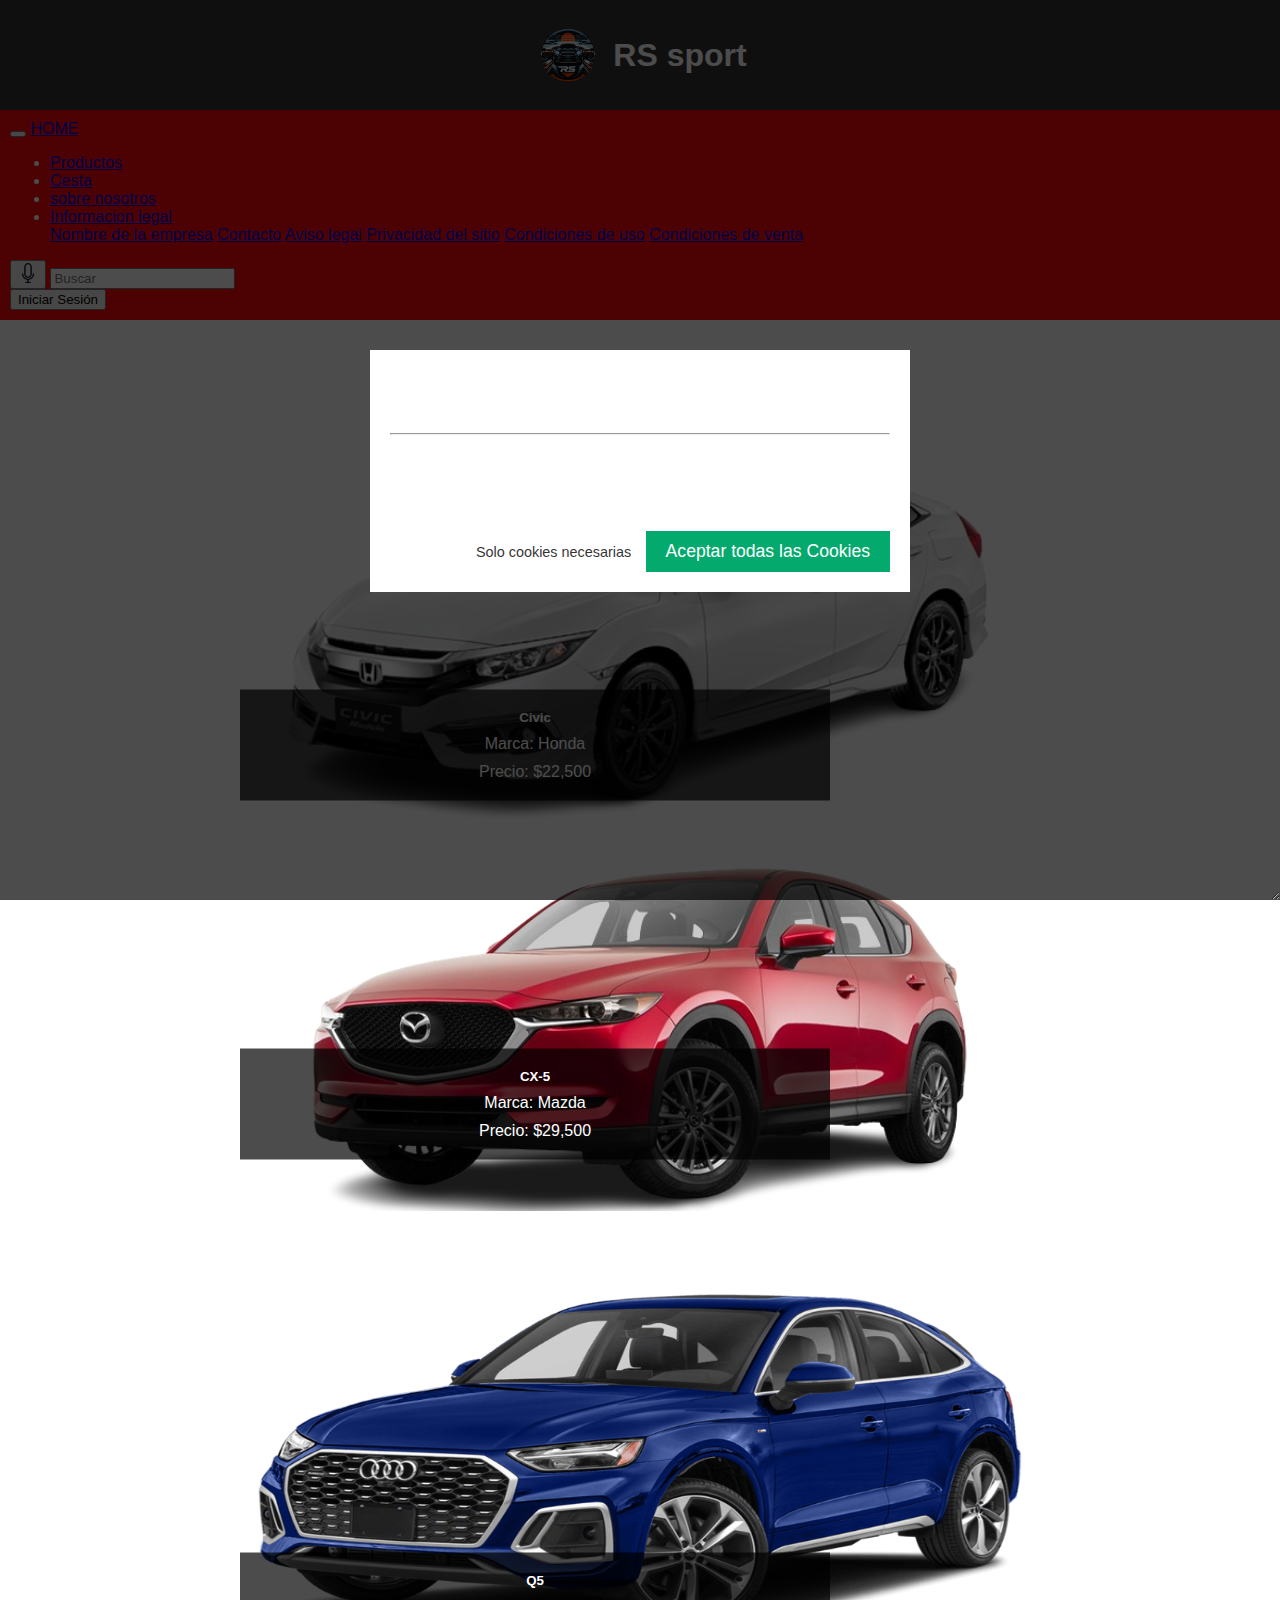
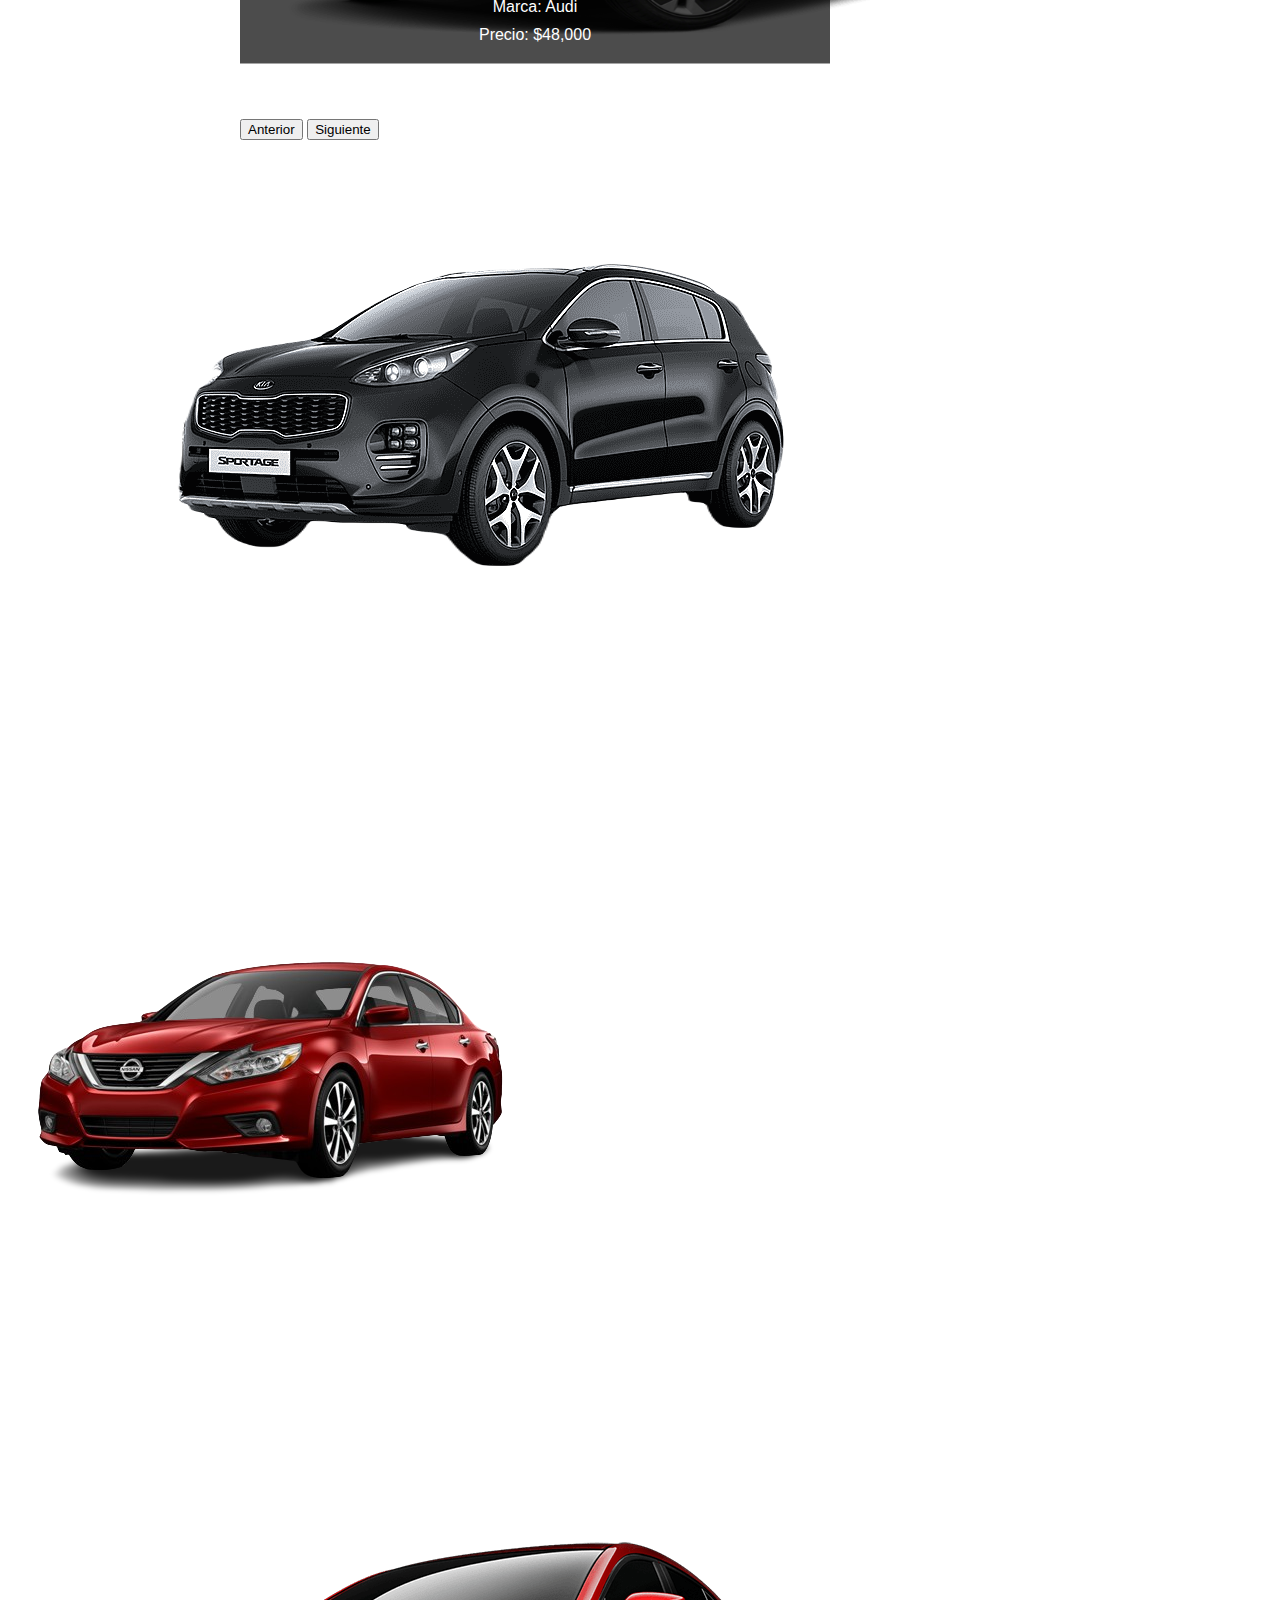
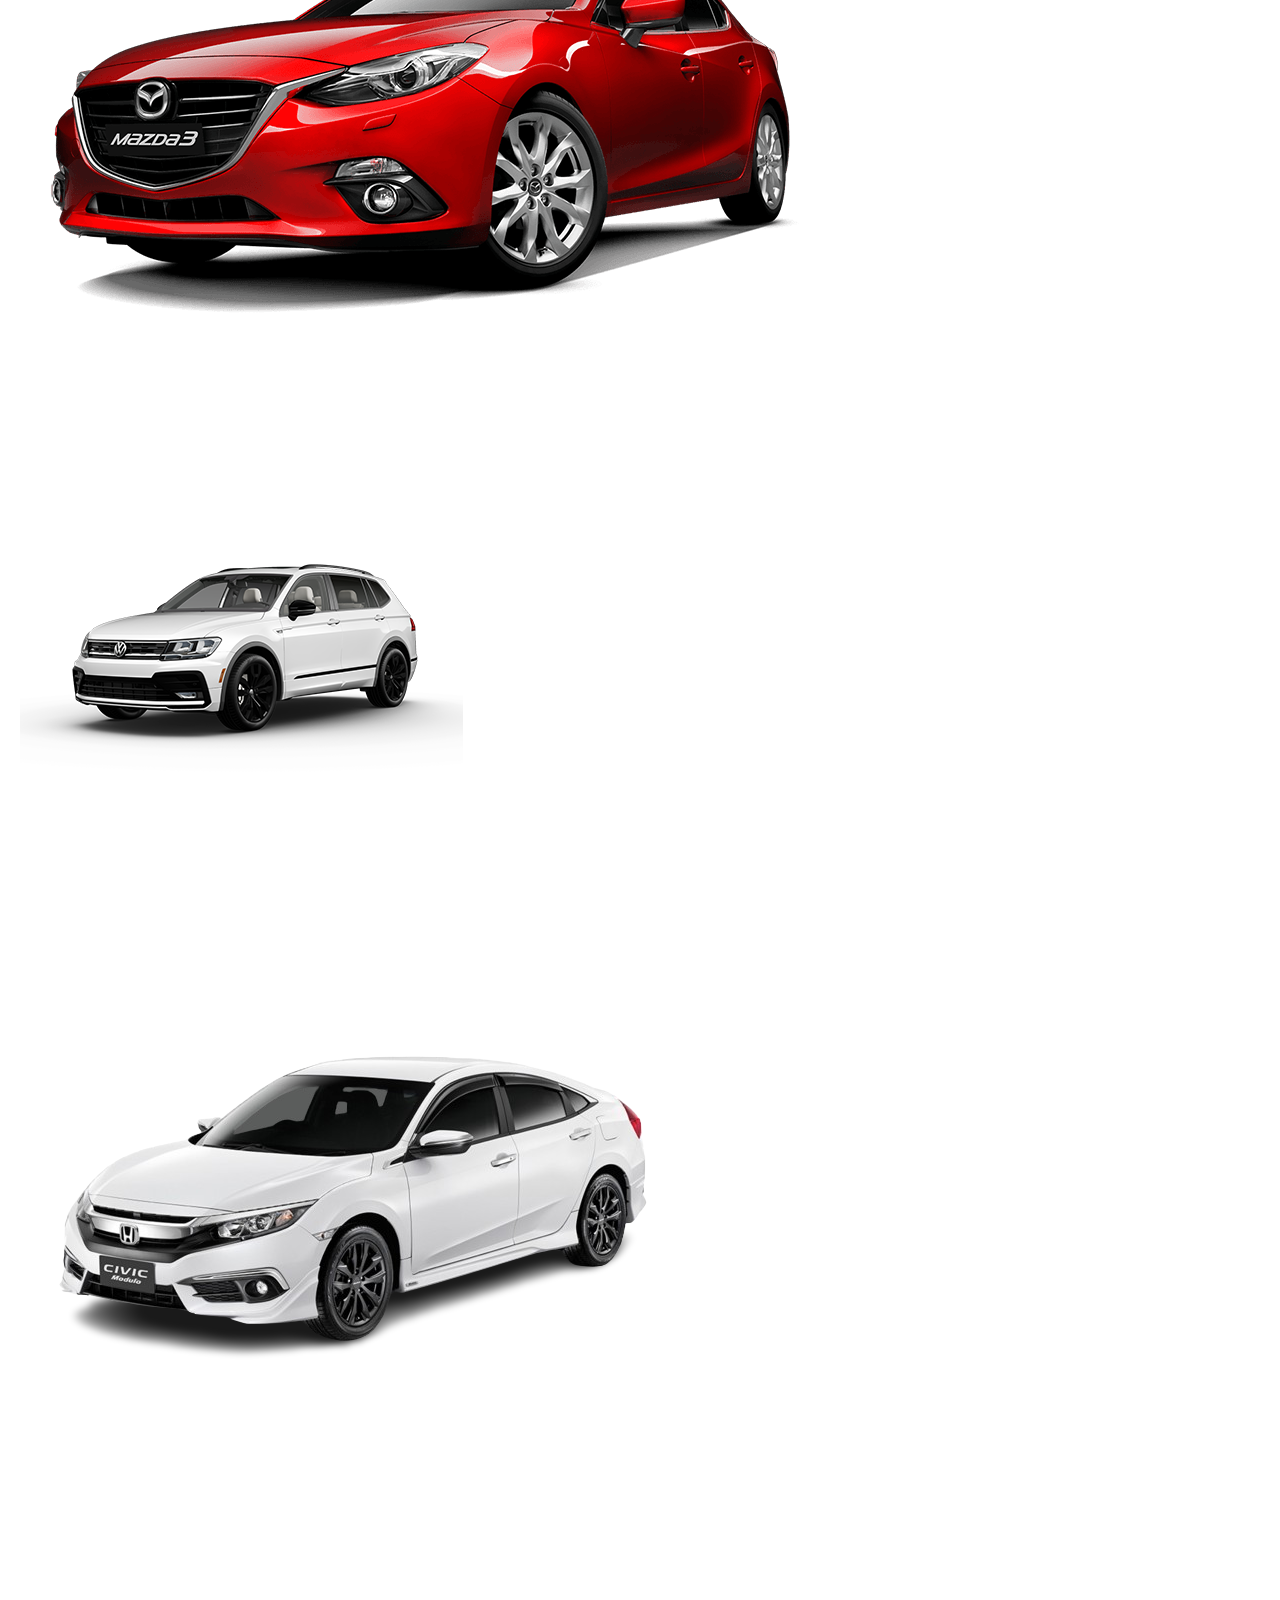
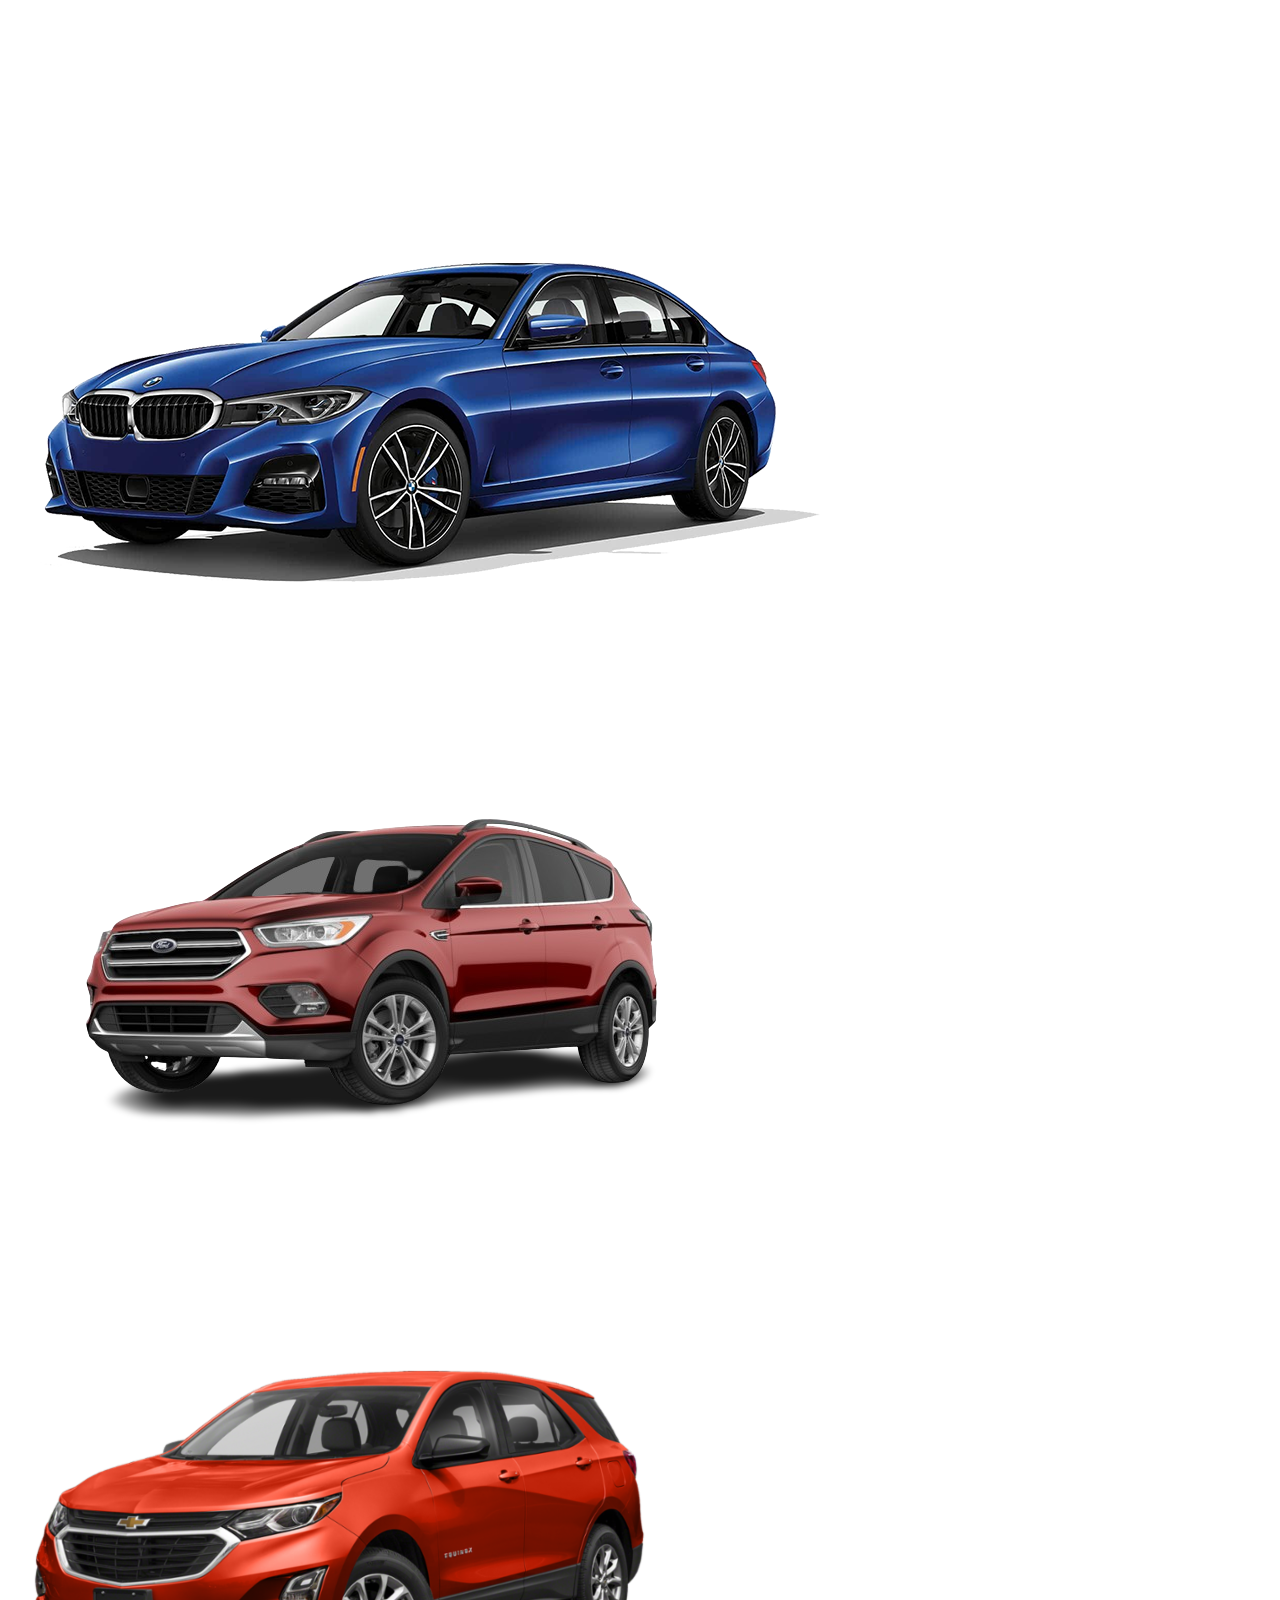
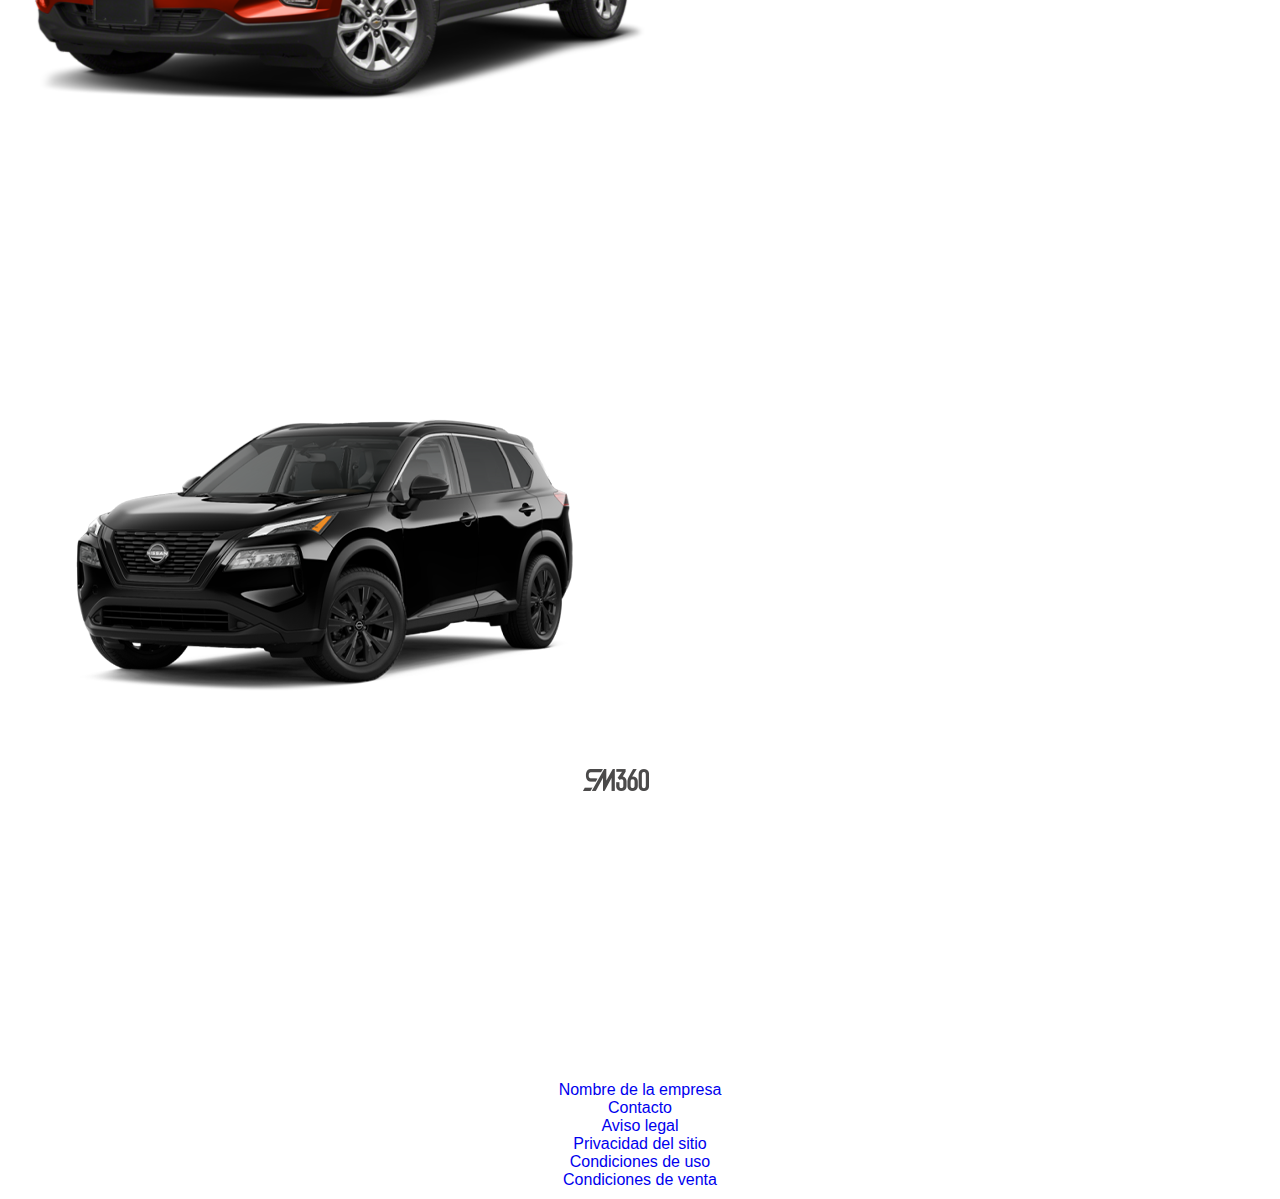
<file: index.html>
<!DOCTYPE html>
<html lang="es">

<head>
  <meta charset="UTF-8">
  <meta name="viewport" content="width=device-width, initial-scale=1.0">
  <link rel="stylesheet" href="css/styles.css">
  <link href="https://cdn.jsdelivr.net/npm/bootstrap@5.3.2/dist/css/bootstrap.min.css" rel="stylesheet"
    integrity="sha384-T3c6CoIi6uLrA9TneNEoa7RxnatzjcDSCmG1MXxSR1GAsXEV/Dwwykc2MPK8M2HN" crossorigin="anonymous">
  <title>RS sport</title>
</head>

<body>
  <!-- Cabecera -->
  <header style="display: flex; align-items: center; justify-content: center;">
    <img src="./img/logo.png" alt="" style="width: 70px; height: 70px; margin-right: 10px;">
    <h1 style="margin: 0;">RS sport</h1>
  </header>

  <nav class="navbar navbar-expand-lg bg-danger p-4">
    <div class="container-fluid">
      <button class="navbar-toggler" type="button" data-bs-toggle="collapse" data-bs-target="#navbarTogglerDemo03"
        aria-controls="navbarTogglerDemo03" aria-expanded="false" aria-label="Toggle navigation">
        <span class="navbar-toggler-icon"></span>
      </button>
      <a class="navbar-brand text-white" href="index.html">HOME</a>
      <div class="collapse navbar-collapse" id="navbarTogglerDemo03">
        <!-- Elementos a la izquierda -->
        <ul class="navbar-nav me-auto">
          <li class="nav-item">
            <a class="nav-link text-white" href="productos.html">Productos</a>
          </li>
          <li class="nav-item">
            <a class="nav-link text-white" href="cesta.html">Cesta</a>
          </li>
          <li class="nav-item">
            <a class="nav-link text-white" href="sobreNosotros.html">sobre nosotros</a>
          </li>
          <!-- Desplegable -->
          <li class="nav-item dropdown">
            <a class="nav-link dropdown-toggle text-white" href="#" id="navbarDropdown" role="button"
              data-bs-toggle="dropdown" aria-haspopup="true" aria-expanded="false">
              Informacion legal
            </a>
            <div class="dropdown-menu" aria-labelledby="navbarDropdown">
              <a class="dropdown-item" href="#">Nombre de la empresa</a>
              <a class="dropdown-item" href="#">Contacto</a>
              <a class="dropdown-item" href="#">Aviso legal</a>
              <a class="dropdown-item" href="#">Privacidad del sitio</a>
              <a class="dropdown-item" href="#">Condiciones de uso</a>
              <a class="dropdown-item" href="#">Condiciones de venta</a>
            </div>
          </li>

        </ul>

        <!-- Barra de búsqueda a la derecha -->
        <form class="d-flex ms-auto">
          <button id="botonBusquedaVoz" type="button" class="btn btn-success btn-lg mt-sm-1">
             <img src="./img/microfono.png" style="width: 20px;  height: 20px;" alt="" />
          </button>
          <input class="form-control m-2" type="search" placeholder="Buscar" aria-label="Search" id="inputBusqueda">
      </form>

        <!-- Botones de inicio y cierre de sesión con margen condicional para pantallas pequeñas -->
        <button id="botonIniciarSesion" class="btn btn-primary btn-lg mt-sm-1">Iniciar Sesión</button>
        <button id="botonCerrarSesion" class="btn btn-outline-primary btn-lg mt-sm-1" style="display: none;">Cerrar
          Sesión</button>
      </div>
    </div>
  </nav>
  <!-- Zona Principal -->
  <main>
    <!-- Sección de Autos Destacados -->
    <section class="destacados">
      <h2 class="d-flex justify-content-center text-white">coches destacados</h2>
      <div id="carouselExampleControls" class="carousel slide bg-secondary bg-opacity-90 p-3" data-bs-ride="carousel"
        data-bs-interval="3000" style="max-width: 800px; margin: auto;">
        <div class="carousel-inner" id="carouselInner">
        </div>
        <button class="carousel-control-prev" type="button" data-bs-target="#carouselExampleControls"
          data-bs-slide="prev">
          <span class="carousel-control-prev-icon" aria-hidden="true"></span>
          <span class="visually-hidden">Anterior</span>
        </button>
        <button class="carousel-control-next" type="button" data-bs-target="#carouselExampleControls"
          data-bs-slide="next">
          <span class="carousel-control-next-icon" aria-hidden="true"></span>
          <span class="visually-hidden">Siguiente</span>
        </button>
      </div>
    </section>

    <section class="catalogo" id="catalogoSection">
      <h2 class=" d-flex text-white justify-content-center mt-4">Catálogo</h2>
      <div id="catalogo" class="row">
      </div>
    </section>
  </main>
  <div id="banner-cookies">
    <div class="contenedor-cookies">
      <div class="aviso-cookies">
        <h4>Uso de cookies <svg xmlns="http://www.w3.org/2000/svg" width="16" height="16" fill="currentColor"
            class="bi bi-cookie" viewBox="0 0 16 16">
            <path
              d="M6 7.5a1.5 1.5 0 1 1-3 0 1.5 1.5 0 0 1 3 0m4.5.5a1.5 1.5 0 1 0 0-3 1.5 1.5 0 0 0 0 3m-.5 3.5a1.5 1.5 0 1 1-3 0 1.5 1.5 0 0 1 3 0" />
            <path
              d="M8 0a7.96 7.96 0 0 0-4.075 1.114q-.245.102-.437.28A8 8 0 1 0 8 0m3.25 14.201a1.5 1.5 0 0 0-2.13.71A7 7 0 0 1 8 15a6.97 6.97 0 0 1-3.845-1.15 1.5 1.5 0 1 0-2.005-2.005A6.97 6.97 0 0 1 1 8c0-1.953.8-3.719 2.09-4.989a1.5 1.5 0 1 0 2.469-1.574A7 7 0 0 1 8 1c1.42 0 2.742.423 3.845 1.15a1.5 1.5 0 1 0 2.005 2.005A6.97 6.97 0 0 1 15 8c0 .596-.074 1.174-.214 1.727a1.5 1.5 0 1 0-1.025 2.25 7 7 0 0 1-2.51 2.224Z" />
          </svg></h4>
        <hr>
        <p>Este sitio web utiliza cookies para ofrecer a nuestros usuarios la mejor experiencia. Puede administrar su
          configuración a continuación o averiguarlo leyendo nuestra Política de cookies de <a href="#"></a>.</p>
      </div>
      <div class="seleccion-cookies">
        <button value="false" class="denegar-cookies">Solo cookies necesarias</button>
        <button value="true" class="aceptar-cookies">Aceptar todas las Cookies</button>
      </div>
    </div>
  </div>
  <div id="resultadosContainer"></div>

  <!-- Pie de Página -->
  <footer class="container-fluid bg-dark text-light py-3">
    <div class="container">
      <p>&copy; RS sport</p>

      <div class="row">
        <div class="col-md-6">
          <a href="#" class="text-light">Nombre de la empresa</a><br>
          <a href="#" class="text-light">Contacto</a><br>
          <a href="#" class="text-light">Aviso legal</a><br>
        </div>

        <div class="col-md-6">
          <a href="#" class="text-light">Privacidad del sitio</a><br>
          <a href="#" class="text-light">Condiciones de uso</a><br>
          <a href="#" class="text-light">Condiciones de venta</a><br>
        </div>
      </div>
    </div>
  </footer>
  <!-- Scripts JS -->
  <script src="https://cdn.jsdelivr.net/npm/bootstrap@5.3.2/dist/js/bootstrap.bundle.min.js"
    integrity="sha384-C6RzsynM9kWDrMNeT87bh95OGNyZPhcTNXj1NW7RuBCsyN/o0jlpcV8Qyq46cDfL"
    crossorigin="anonymous"></script>
  <script src="./js/sesion.js"></script>
  <script src="./js/main.js"></script>
  <!-- <script src="./js/cesta.js"></script> -->

</html>
</file>
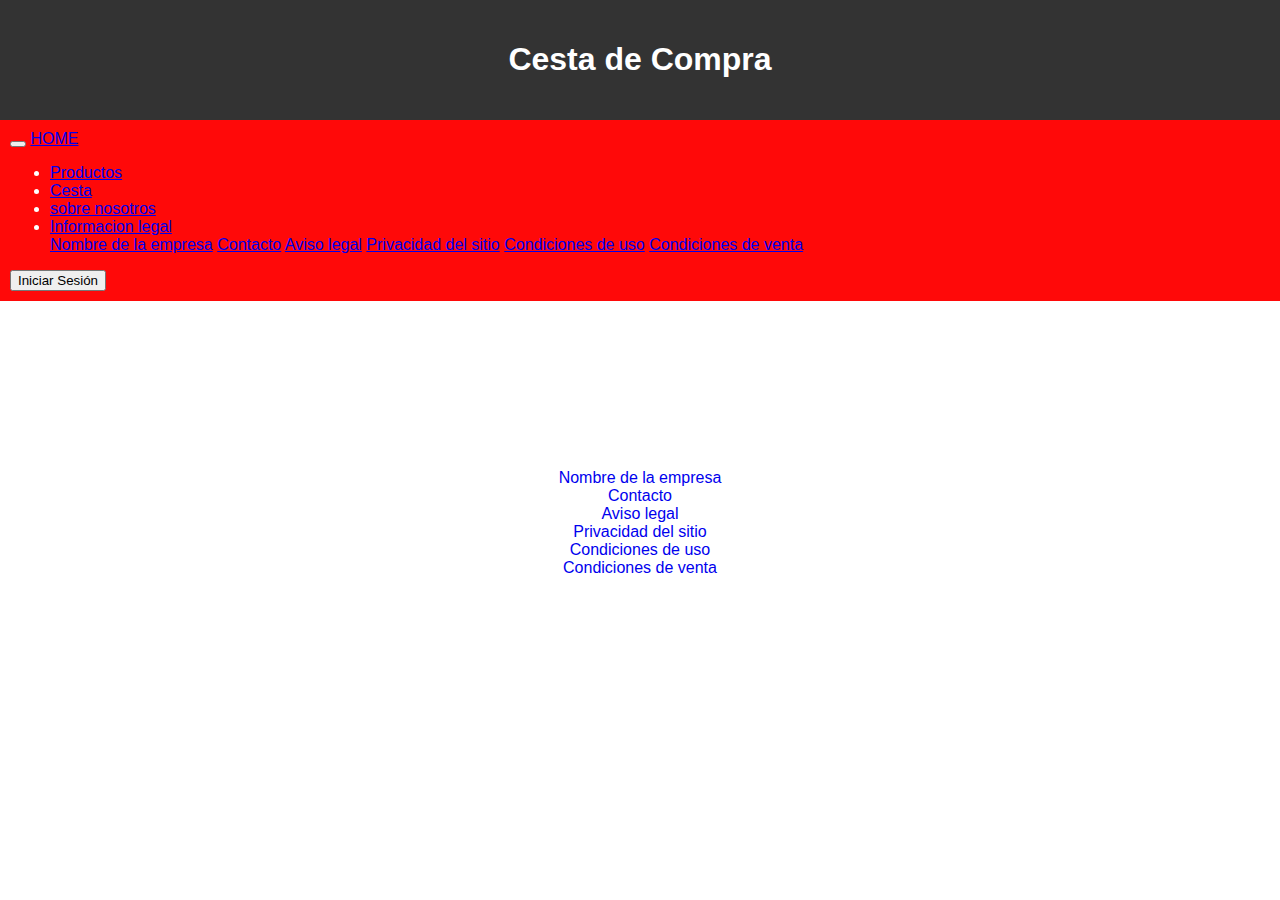
<file: cesta.html>
<!DOCTYPE html>
<html lang="es">

<head>
  <meta charset="UTF-8">
  <meta name="viewport" content="width=device-width, initial-scale=1.0">
  <link rel="stylesheet" href="css/styles.css">
  <link href="https://cdn.jsdelivr.net/npm/bootstrap@5.3.2/dist/css/bootstrap.min.css" rel="stylesheet"
    integrity="sha384-T3c6CoIi6uLrA9TneNEoa7RxnatzjcDSCmG1MXxSR1GAsXEV/Dwwykc2MPK8M2HN" crossorigin="anonymous">
  <!-- Agrega cualquier otro enlace o referencia a hojas de estilo que necesites -->

  <title>Cesta</title>
</head>

<body>
  <!-- Cabecera -->
  <header>
    <h1>Cesta de Compra</h1>
  </header>

  <nav class="navbar navbar-expand-lg bg-danger p-4">
    <div class="container-fluid">
      <button class="navbar-toggler" type="button" data-bs-toggle="collapse" data-bs-target="#navbarTogglerDemo03"
        aria-controls="navbarTogglerDemo03" aria-expanded="false" aria-label="Toggle navigation">
        <span class="navbar-toggler-icon"></span>
      </button>
      <a class="navbar-brand text-white" href="index.html">HOME</a>
      <div class="collapse navbar-collapse" id="navbarTogglerDemo03">
        <!-- Elementos a la izquierda -->
        <ul class="navbar-nav me-auto">
          <li class="nav-item">
            <a class="nav-link text-white" href="productos.html">Productos</a>
          </li>
          <li class="nav-item">
            <a class="nav-link text-white" href="cesta.html">Cesta</a>
          </li>
          <li class="nav-item">
            <a class="nav-link text-white" href="sobreNosotros.html">sobre nosotros</a>
          </li>
          <!-- Desplegable -->
          <li class="nav-item dropdown">
            <a class="nav-link dropdown-toggle text-white" href="#" id="navbarDropdown" role="button"
              data-bs-toggle="dropdown" aria-haspopup="true" aria-expanded="false">
              Informacion legal
            </a>
            <div class="dropdown-menu" aria-labelledby="navbarDropdown">
              <a class="dropdown-item" href="#">Nombre de la empresa</a>
              <a class="dropdown-item" href="#">Contacto</a>
              <a class="dropdown-item" href="#">Aviso legal</a>
              <a class="dropdown-item" href="#">Privacidad del sitio</a>
              <a class="dropdown-item" href="#">Condiciones de uso</a>
              <a class="dropdown-item" href="#">Condiciones de venta</a>
            </div>
          </li>

        </ul>

        <!-- Barra de búsqueda a la derecha
        <form class="d-flex ms-auto">
          <input class="form-control" type="search" placeholder="Buscar" aria-label="Search" id="searchInput">
          <button class="btn btn-success m-1 btn-lg" type="submit">Search</button>
        </form> -->

        <!-- Botones de inicio y cierre de sesión con margen condicional para pantallas pequeñas -->
        <button id="botonIniciarSesion" class="btn btn-primary btn-lg mt-sm-1">Iniciar Sesión</button>
        <button id="botonCerrarSesion" class="btn btn-outline-primary btn-lg mt-sm-1" style="display: none;">Cerrar
          Sesión</button>
      </div>
    </div>
  </nav>

  <!-- Zona Principal -->
  <main>
    <section id="contenedorCesta" class="cesta">
        <h2 class="text-white d-flex justify-content-center">Productos en la Cesta</h2>
        <div id="productosEnCesta">
            <!-- Aquí se mostrarán los productos de la cesta dinámicamente mediante JavaScript -->
        </div>
    </section>
</main>
  <!-- Pie de Página -->
  <footer class="container-fluid bg-dark text-light py-3">
    <div class="container">
      <p>&copy; RS sport</p>
  
      <div class="row">
        <div class="col-md-6">
          <a href="#" class="text-light">Nombre de la empresa</a><br>
          <a href="#" class="text-light">Contacto</a><br>
          <a href="#" class="text-light">Aviso legal</a><br>
        </div>
  
        <div class="col-md-6">
          <a href="#" class="text-light">Privacidad del sitio</a><br>
          <a href="#" class="text-light">Condiciones de uso</a><br>
          <a href="#" class="text-light">Condiciones de venta</a><br>
        </div>
      </div>
    </div>
  </footer>

  <!-- Scripts JS -->
  <script src="js/sesion.js"></script>
  <script src="js/producto.js"></script>
  <script src="js/cesta.js"></script>
  <script src="https://cdn.jsdelivr.net/npm/bootstrap@5.3.2/dist/js/bootstrap.bundle.min.js"
    integrity="sha384-C6RzsynM9kWDrMNeT87bh95OGNyZPhcTNXj1NW7RuBCsyN/o0jlpcV8Qyq46cDfL"
    crossorigin="anonymous"></script>
</body>

</html>
</file>
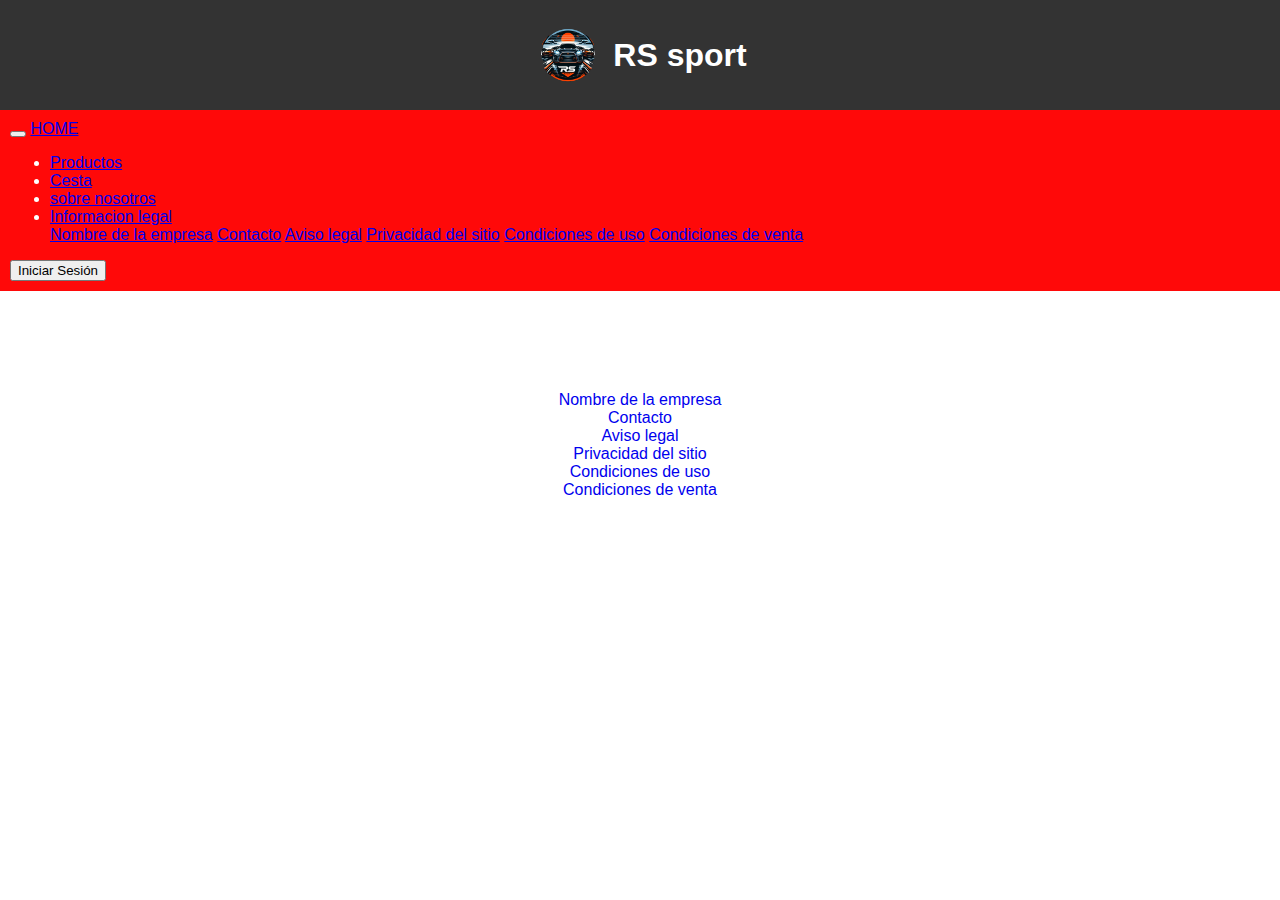
<file: detalle.html>
<!DOCTYPE html>
<html lang="es">

<head>
  <meta charset="UTF-8">
  <meta name="viewport" content="width=device-width, initial-scale=1.0">
  <link rel="stylesheet" href="css/styles.css">
  <link href="https://cdn.jsdelivr.net/npm/bootstrap@5.3.2/dist/css/bootstrap.min.css" rel="stylesheet"
    integrity="sha384-T3c6CoIi6uLrA9TneNEoa7RxnatzjcDSCmG1MXxSR1GAsXEV/Dwwykc2MPK8M2HN" crossorigin="anonymous">
  <title>RS sport - Producto</title>
</head>

<body>
  <header style="display: flex; align-items: center; justify-content: center;">
    <img src="./img/logo.png" alt="" style="width: 70px; height: 70px; margin-right: 10px;">
    <h1 style="margin: 0;">RS sport</h1>
  </header>
  <nav class="navbar navbar-expand-lg bg-danger p-4">
    <div class="container-fluid">
      <button class="navbar-toggler" type="button" data-bs-toggle="collapse" data-bs-target="#navbarTogglerDemo03"
        aria-controls="navbarTogglerDemo03" aria-expanded="false" aria-label="Toggle navigation">
        <span class="navbar-toggler-icon"></span>
      </button>
      <a class="navbar-brand text-white" href="index.html">HOME</a>
      <div class="collapse navbar-collapse" id="navbarTogglerDemo03">
        <!-- Elementos a la izquierda -->
        <ul class="navbar-nav me-auto">
          <li class="nav-item">
            <a class="nav-link text-white" href="productos.html">Productos</a>
          </li>
          <li class="nav-item">
            <a class="nav-link text-white" href="cesta.html">Cesta</a>
          </li>
          <li class="nav-item">
            <a class="nav-link text-white" href="sobreNosotros.html">sobre nosotros</a>
          </li>
          <!-- Desplegable -->
          <li class="nav-item dropdown">
            <a class="nav-link dropdown-toggle text-white" href="#" id="navbarDropdown" role="button"
              data-bs-toggle="dropdown" aria-haspopup="true" aria-expanded="false">
              Informacion legal
            </a>
            <div class="dropdown-menu" aria-labelledby="navbarDropdown">
              <a class="dropdown-item" href="#">Nombre de la empresa</a>
              <a class="dropdown-item" href="#">Contacto</a>
              <a class="dropdown-item" href="#">Aviso legal</a>
              <a class="dropdown-item" href="#">Privacidad del sitio</a>
              <a class="dropdown-item" href="#">Condiciones de uso</a>
              <a class="dropdown-item" href="#">Condiciones de venta</a>
            </div>
          </li>

        </ul>

        <!-- Barra de búsqueda a la derecha -->


        <!-- Botones de inicio y cierre de sesión con margen condicional para pantallas pequeñas -->
        <button id="botonIniciarSesion" class="btn btn-primary btn-lg mt-sm-1">Iniciar Sesión</button>
        <button id="botonCerrarSesion" class="btn btn-outline-primary btn-lg mt-sm-1" style="display: none;">Cerrar
          Sesión</button>
      </div>
    </div>
  </nav>

  <main>
    <!-- Sección de detalle del producto -->
    <section class="detalle" id="detalleSection">
      <div id="detalleProducto">
        <!-- Aquí se cargará la información del producto seleccionado mediante JavaScript -->
      </div>
    </section>
  </main>
  <!--  Pie de página -->
  <footer class="container-fluid bg-dark text-light py-3">
    <div class="container">
      <p>&copy; RS sport</p>

      <div class="row">
        <div class="col-md-6">
          <a href="#" class="text-light">Nombre de la empresa</a><br>
          <a href="#" class="text-light">Contacto</a><br>
          <a href="#" class="text-light">Aviso legal</a><br>
        </div>

        <div class="col-md-6">
          <a href="#" class="text-light">Privacidad del sitio</a><br>
          <a href="#" class="text-light">Condiciones de uso</a><br>
          <a href="#" class="text-light">Condiciones de venta</a><br>
        </div>
      </div>
    </div>
  </footer>

  <script src="js/detalles.js"></script>
  <script src="https://cdn.jsdelivr.net/npm/bootstrap@5.3.2/dist/js/bootstrap.bundle.min.js"
    integrity="sha384-C6RzsynM9kWDrMNeT87bh95OGNyZPhcTNXj1NW7RuBCsyN/o0jlpcV8Qyq46cDfL"
    crossorigin="anonymous"></script>
</body>

</html>
</file>
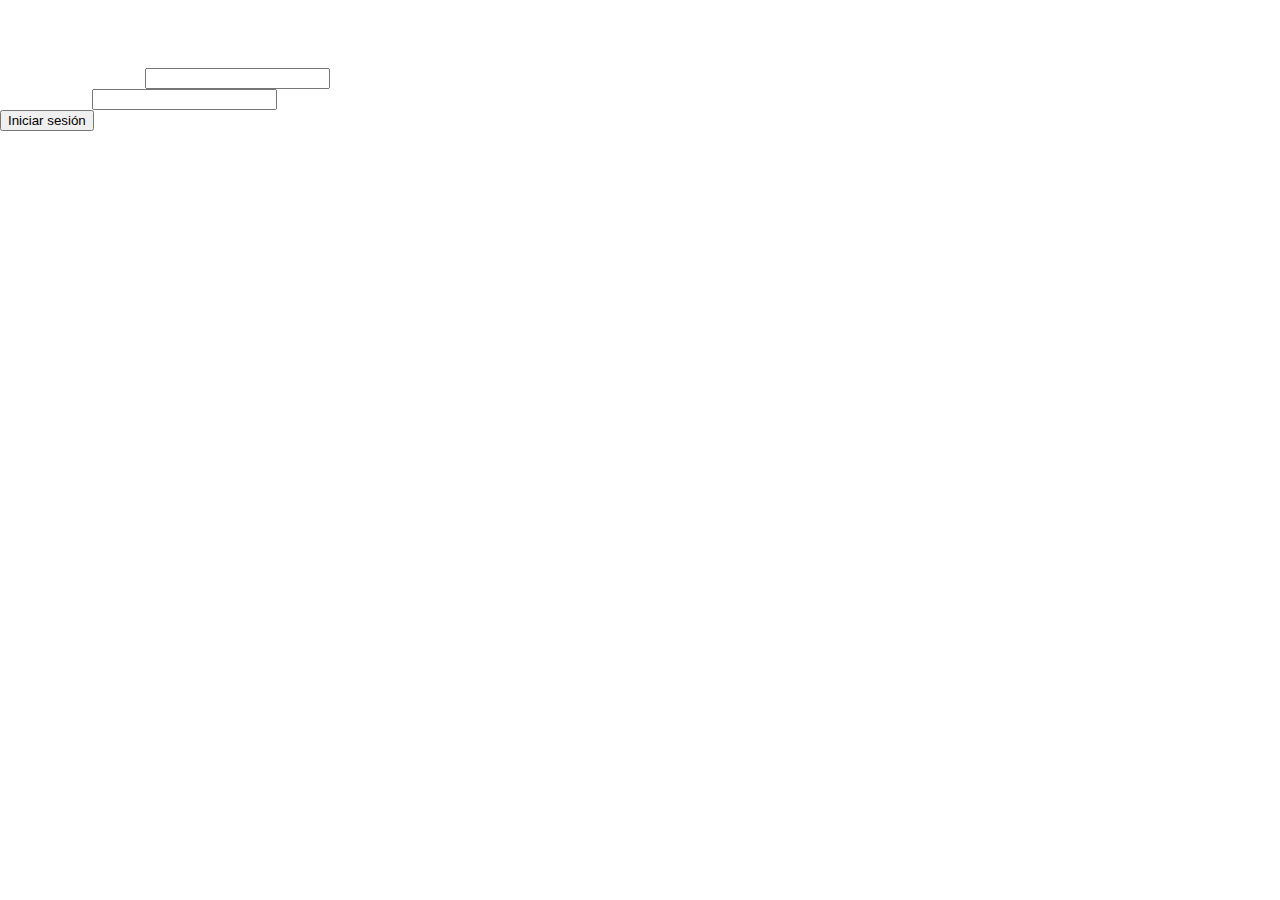
<file: iniciar-sesion.html>
<!DOCTYPE html>
<html lang="es">

<head>
    <meta charset="UTF-8">
    <meta name="viewport" content="width=device-width, initial-scale=1.0">
    <link rel="stylesheet" href="css/styles.css">
    <link href="https://cdn.jsdelivr.net/npm/bootstrap@5.3.2/dist/css/bootstrap.min.css" rel="stylesheet"
        integrity="sha384-T3c6CoIi6uLrA9TneNEoa7RxnatzjcDSCmG1MXxSR1GAsXEV/Dwwykc2MPK8M2HN" crossorigin="anonymous">
    <script src="./js/main.js"></script>
    <script src="./js/sesion.js"></script>
    <title>RS sport - Iniciar Sesión</title>
</head>

<body>
    <form id="formularioIniciarSesion" class="col-md-6 offset-md-3 p-3 border rounded" onsubmit="return validarFormulario()" >
        <h2 class="mb-3">Iniciar sesión</h2>
        <div class="mb-3">
            <label for="nombreUsuario" class="form-label">Nombre de usuario:</label>
            <input type="text" id="nombreUsuario" name="usuario" class="form-control">
        </div>
        <div class="mb-3">
            <label for="contraseña" class="form-label">Contraseña:</label>
            <input type="password" id="contraseña" name="contrasena" class="form-control" pattern=".{5,}\d" required>
        </div>
        <button type="submit" class="btn btn-primary">Iniciar sesión</button>
    </form>
    <!-- Scripts JS -->
    <script src="https://cdn.jsdelivr.net/npm/bootstrap@5.3.2/dist/js/bootstrap.bundle.min.js"
        integrity="sha384-C6RzsynM9kWDrMNeT87bh95OGNyZPhcTNXj1NW7RuBCsyN/o0jlpcV8Qyq46cDfL"
        crossorigin="anonymous"></script>
</body>

</html>
</file>
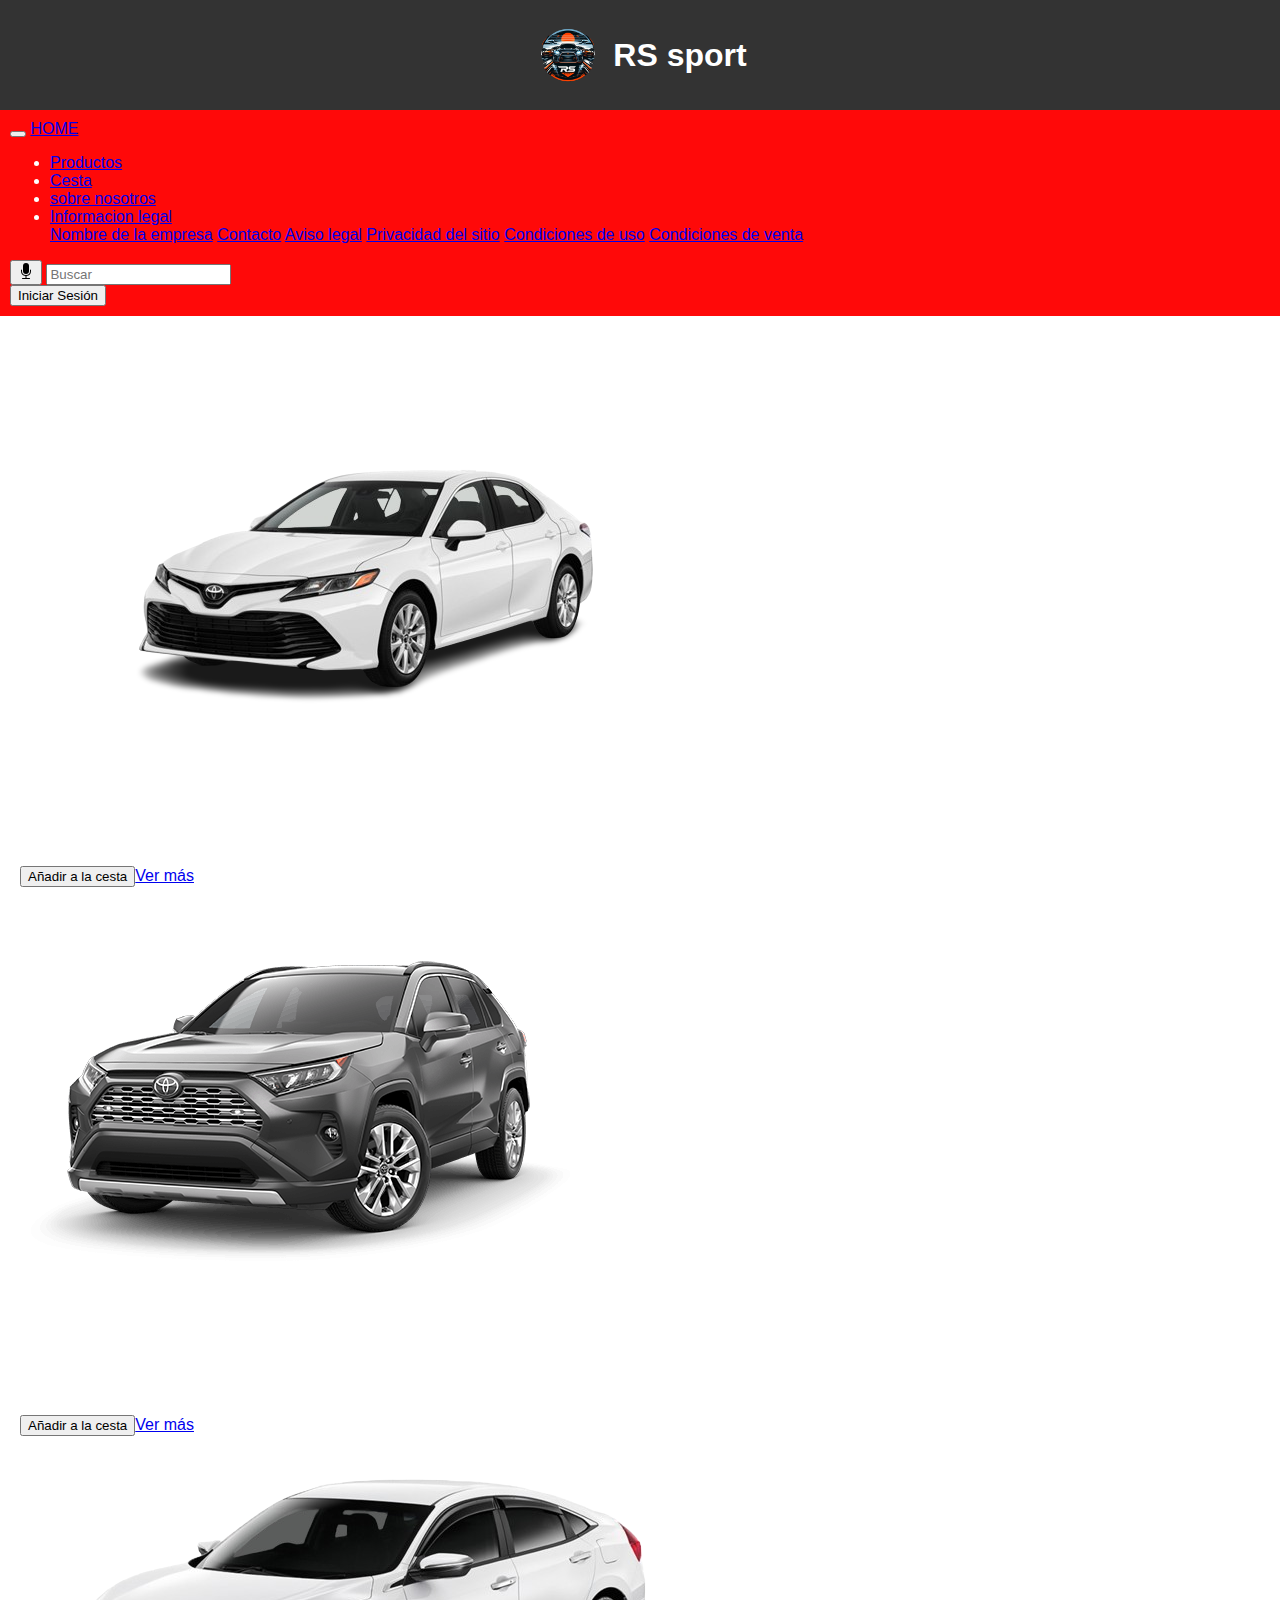
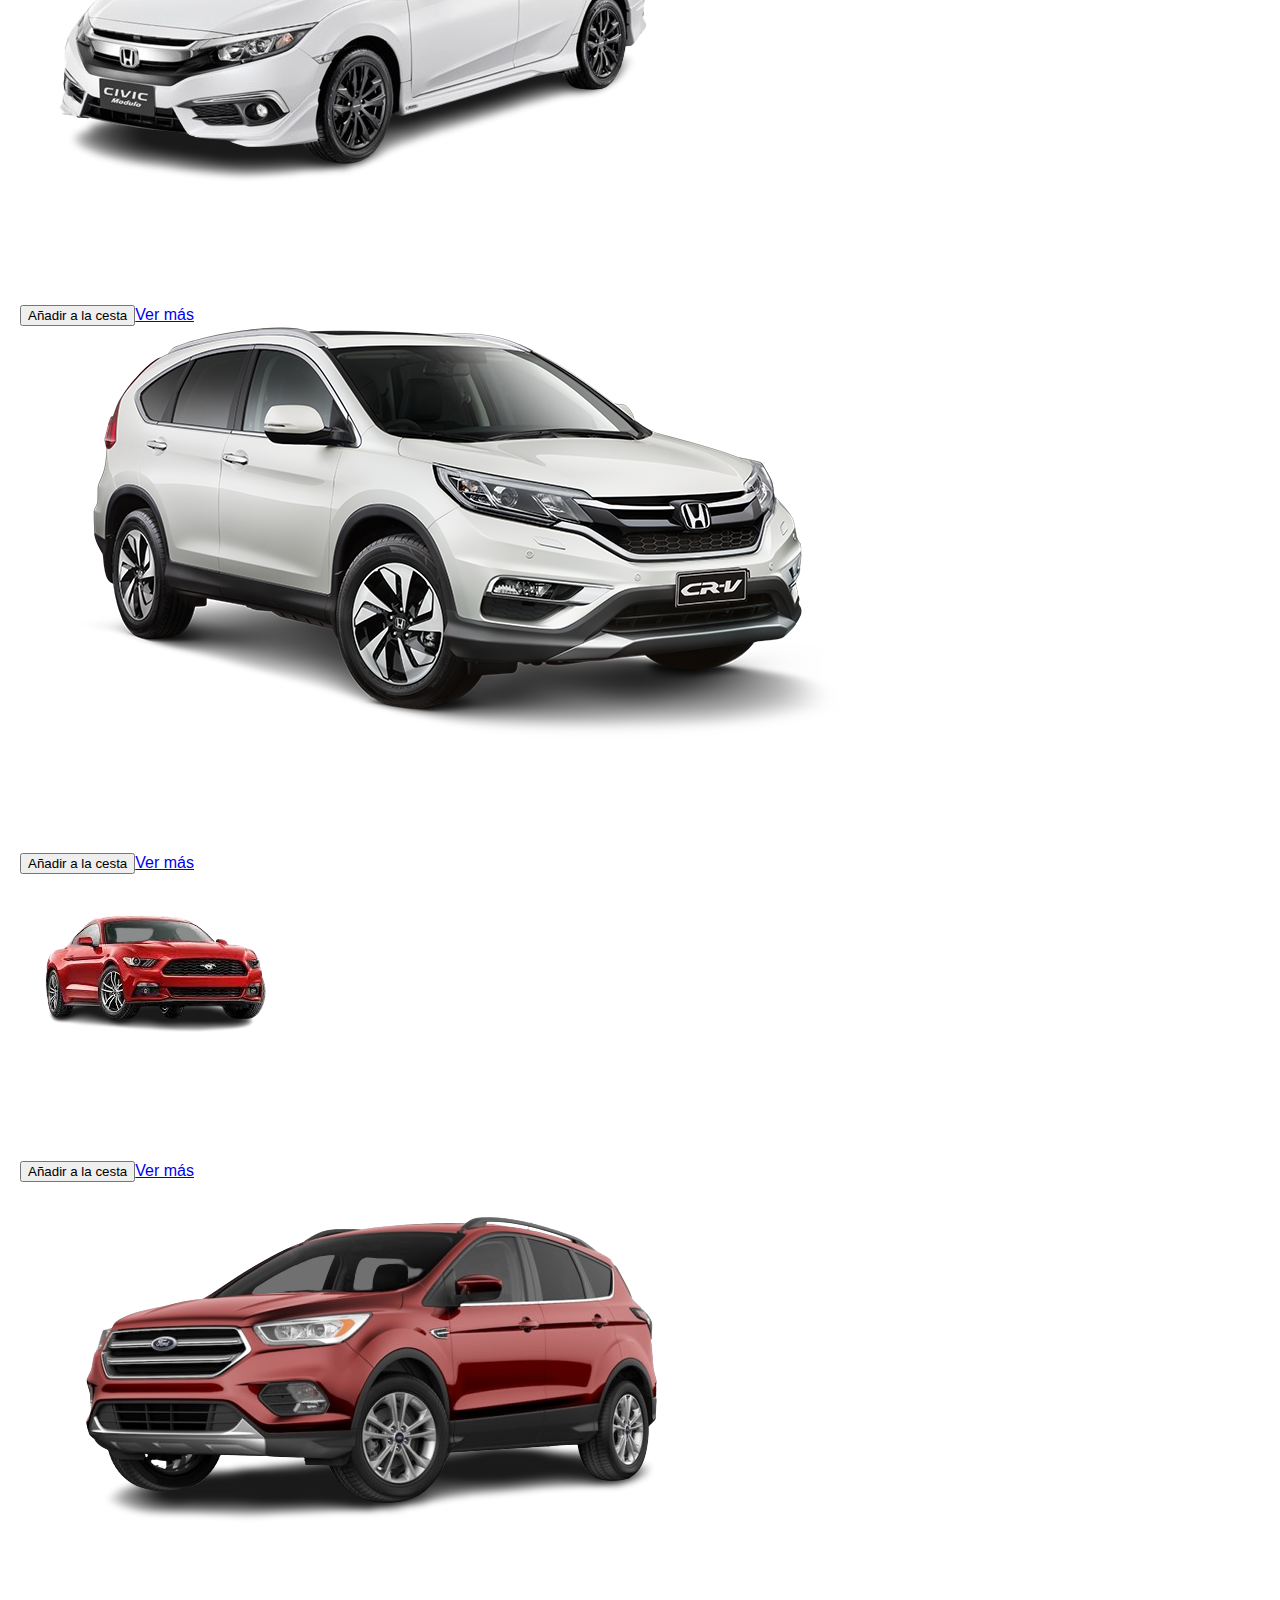
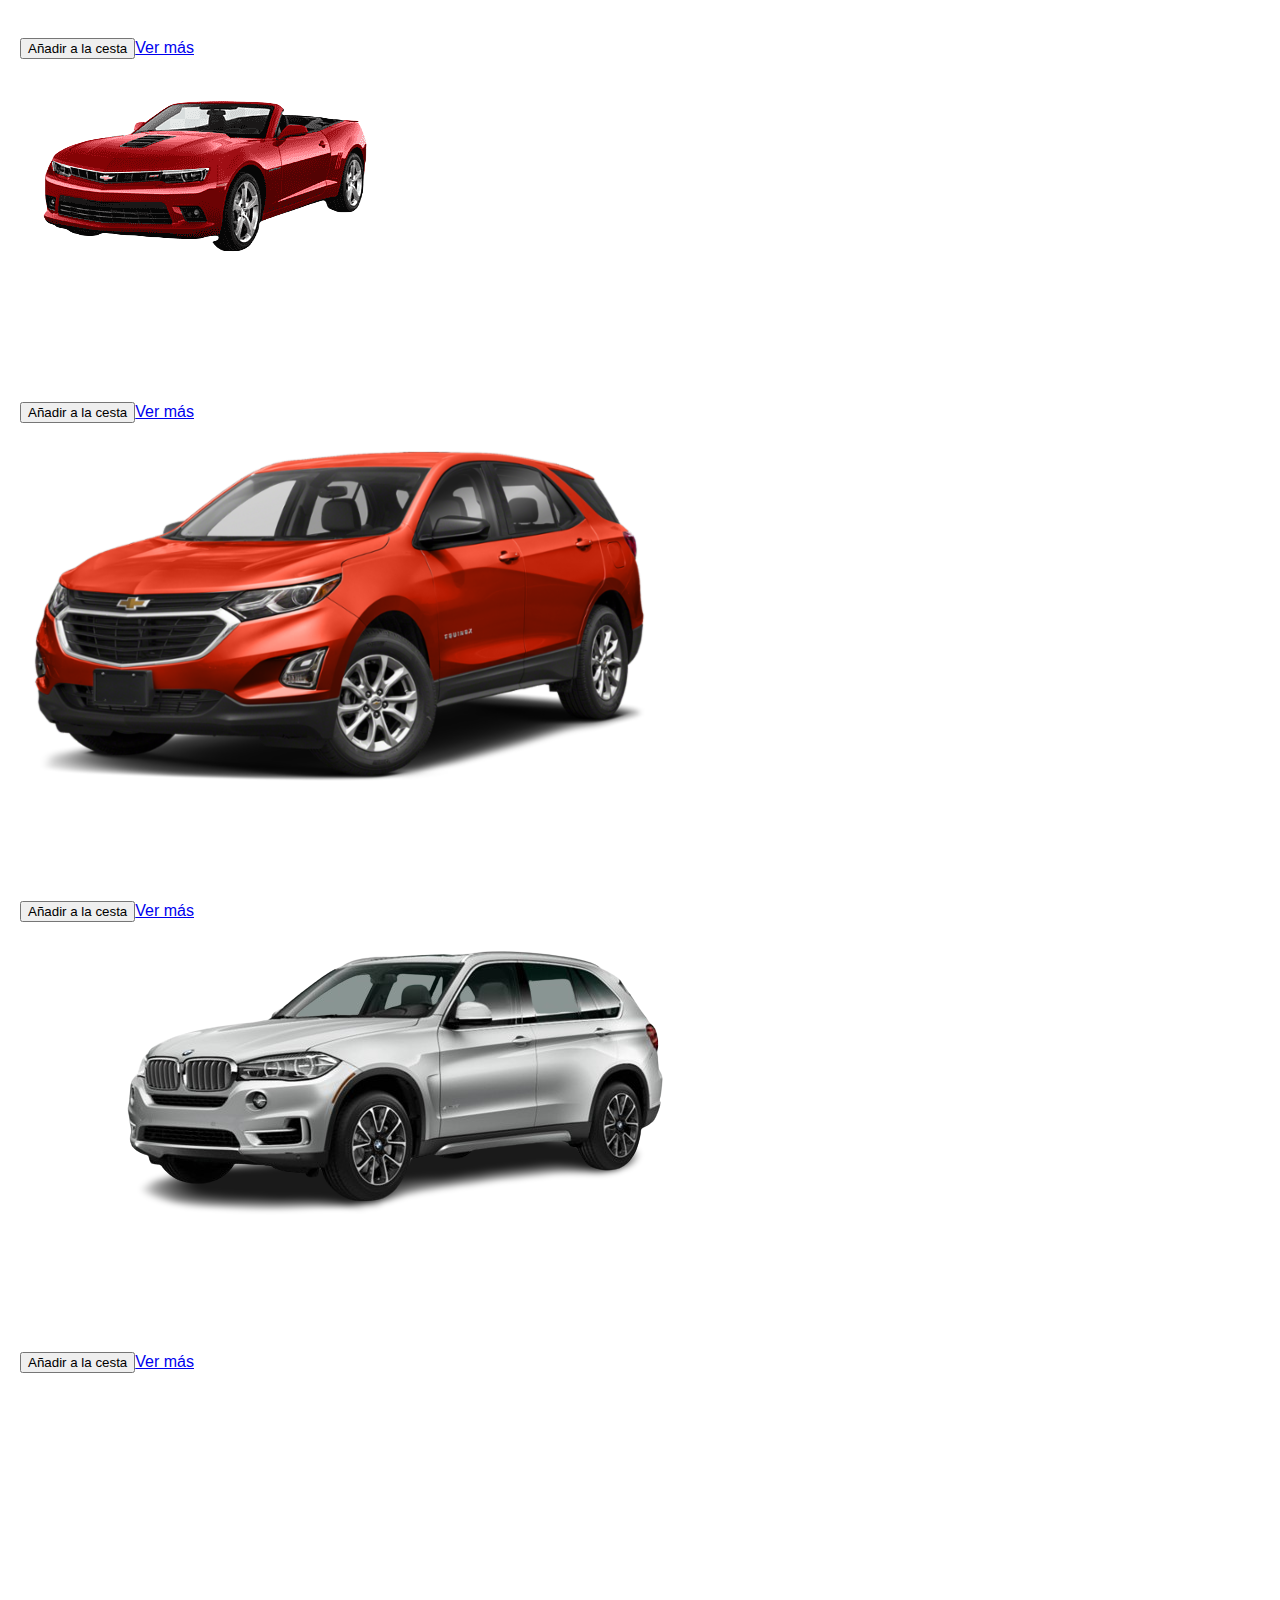
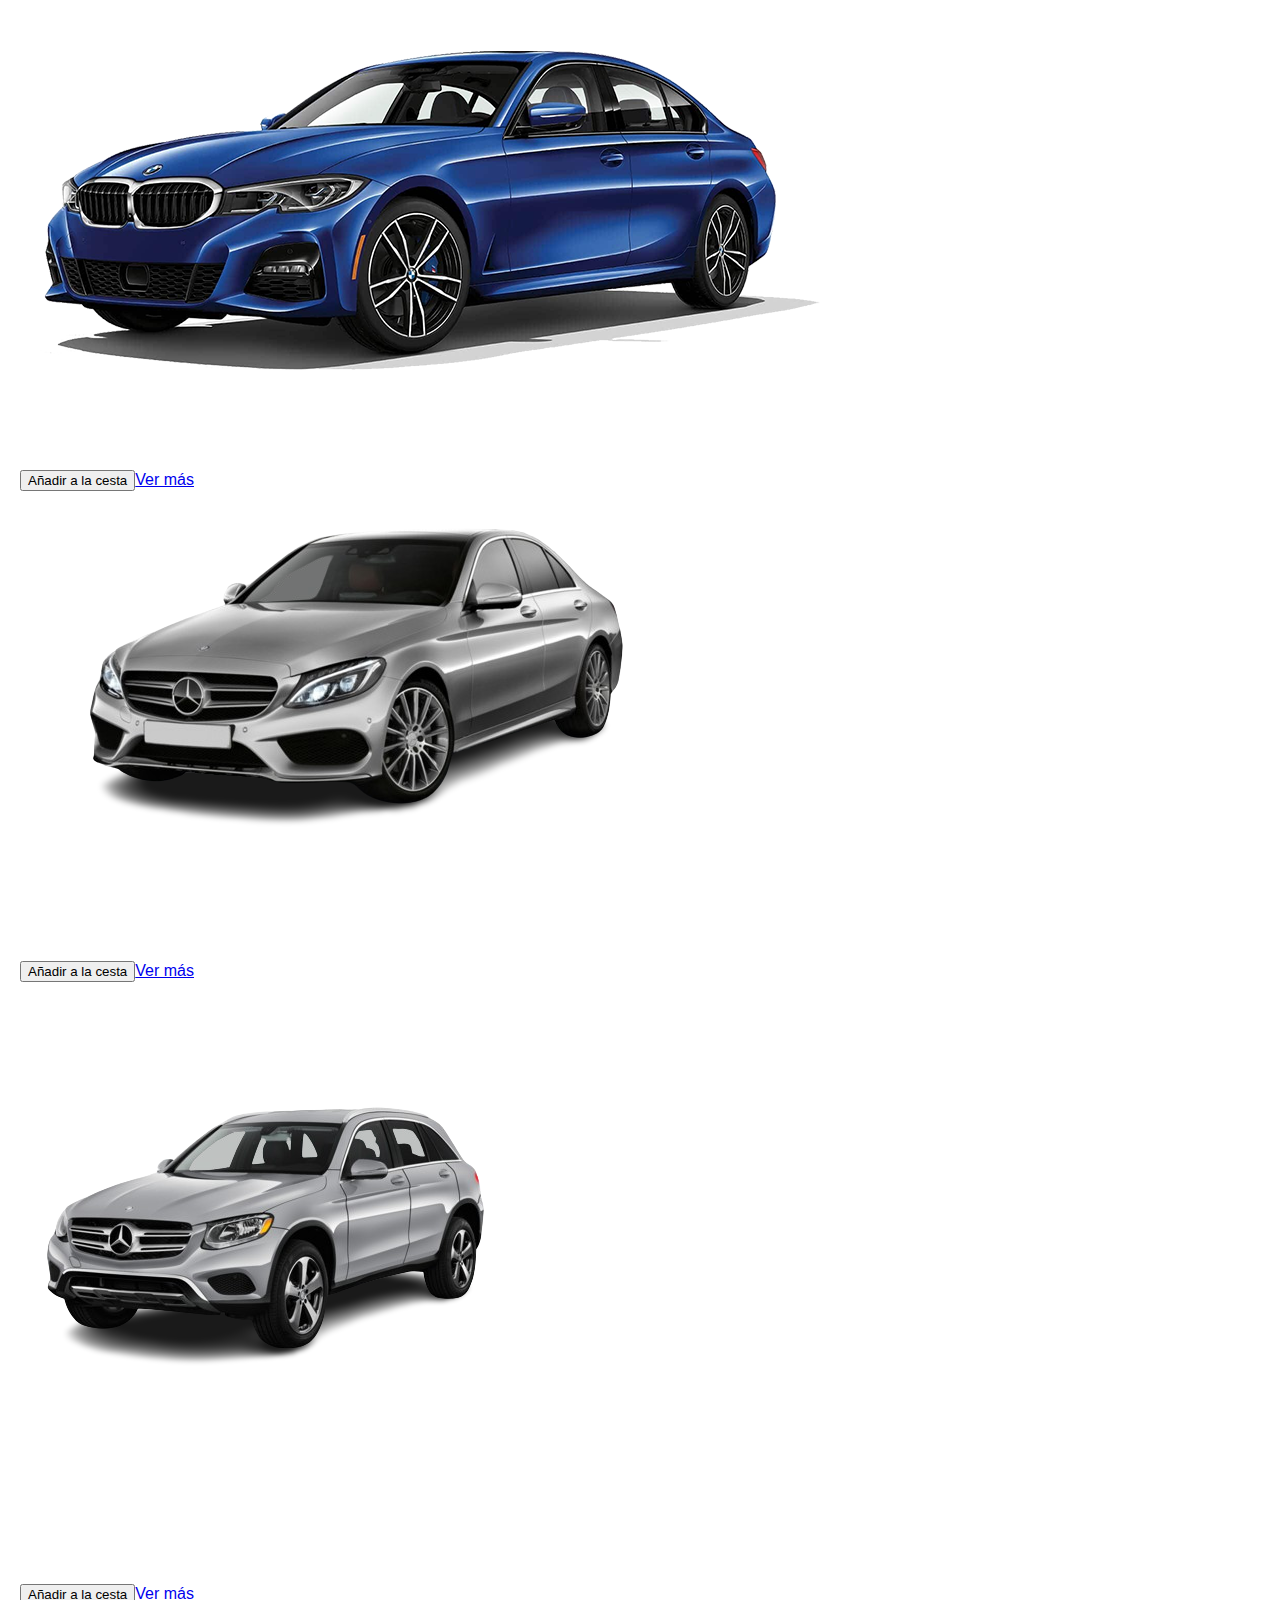
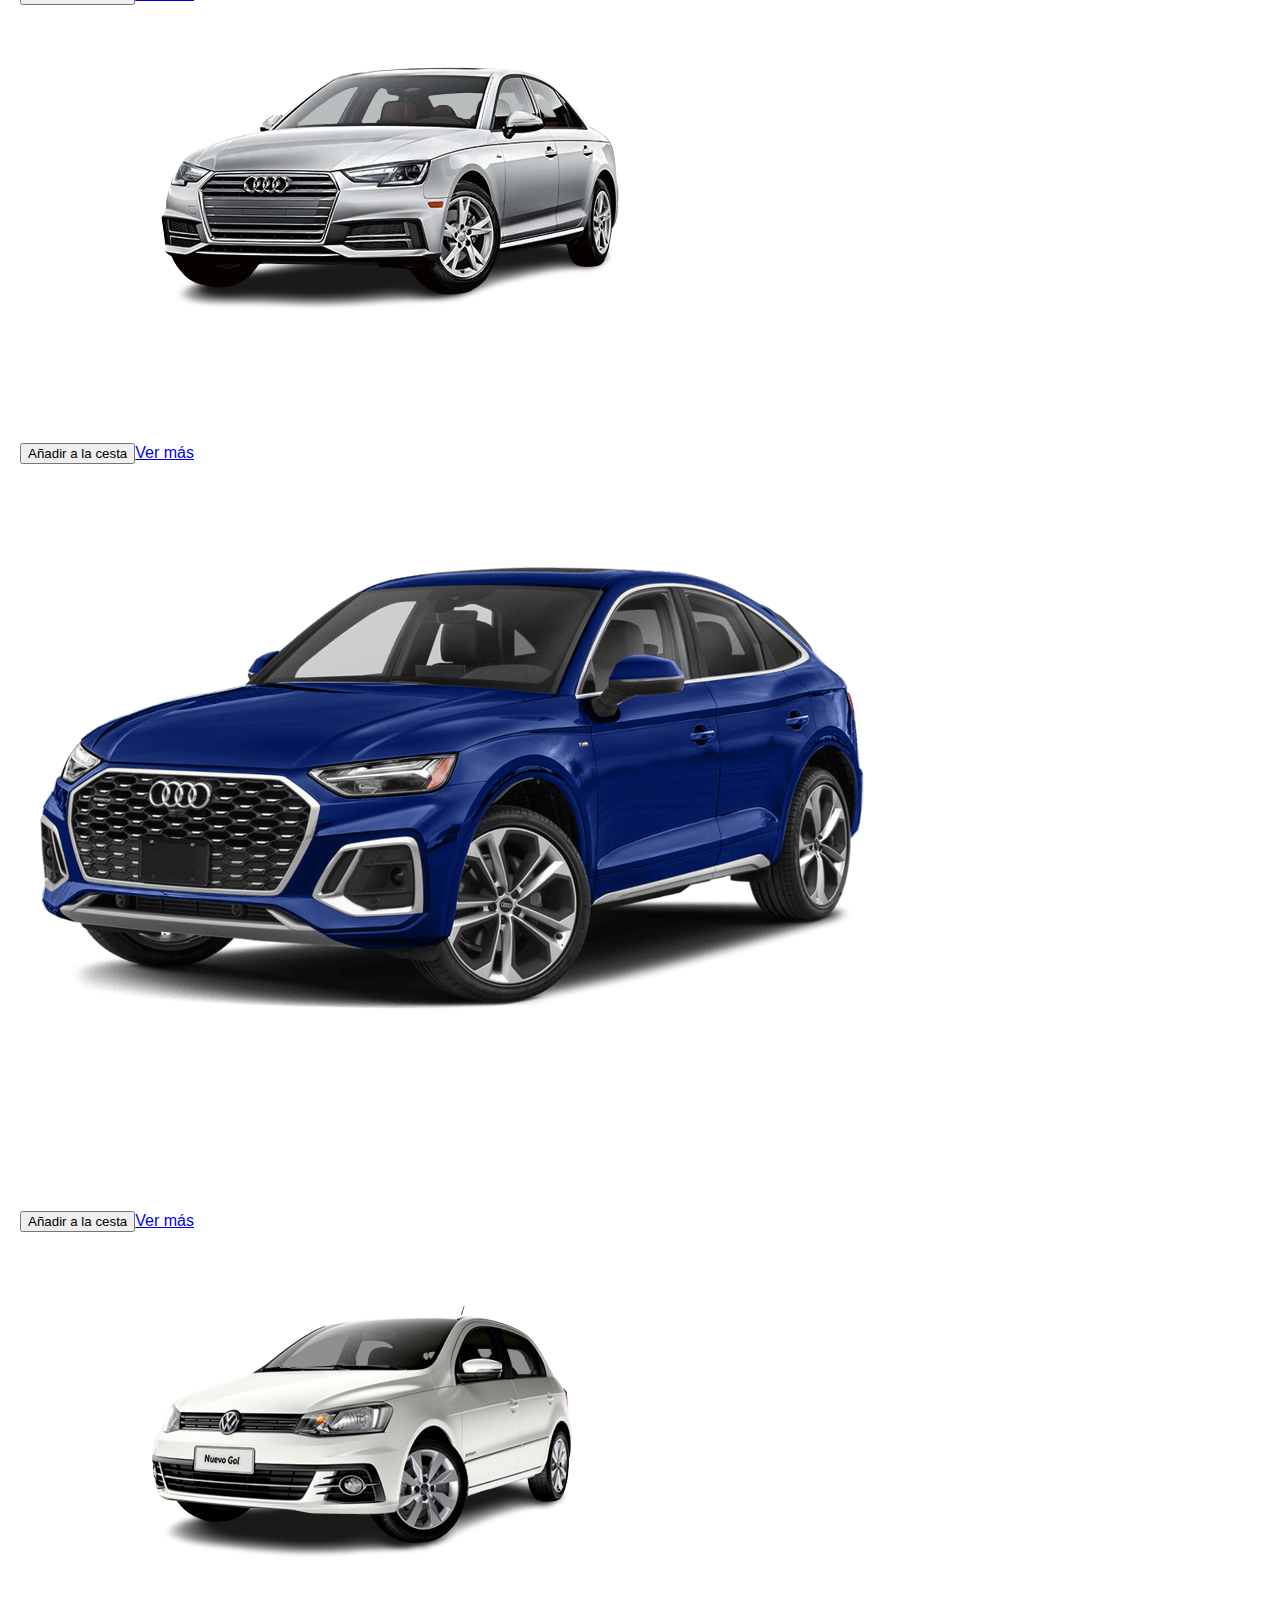
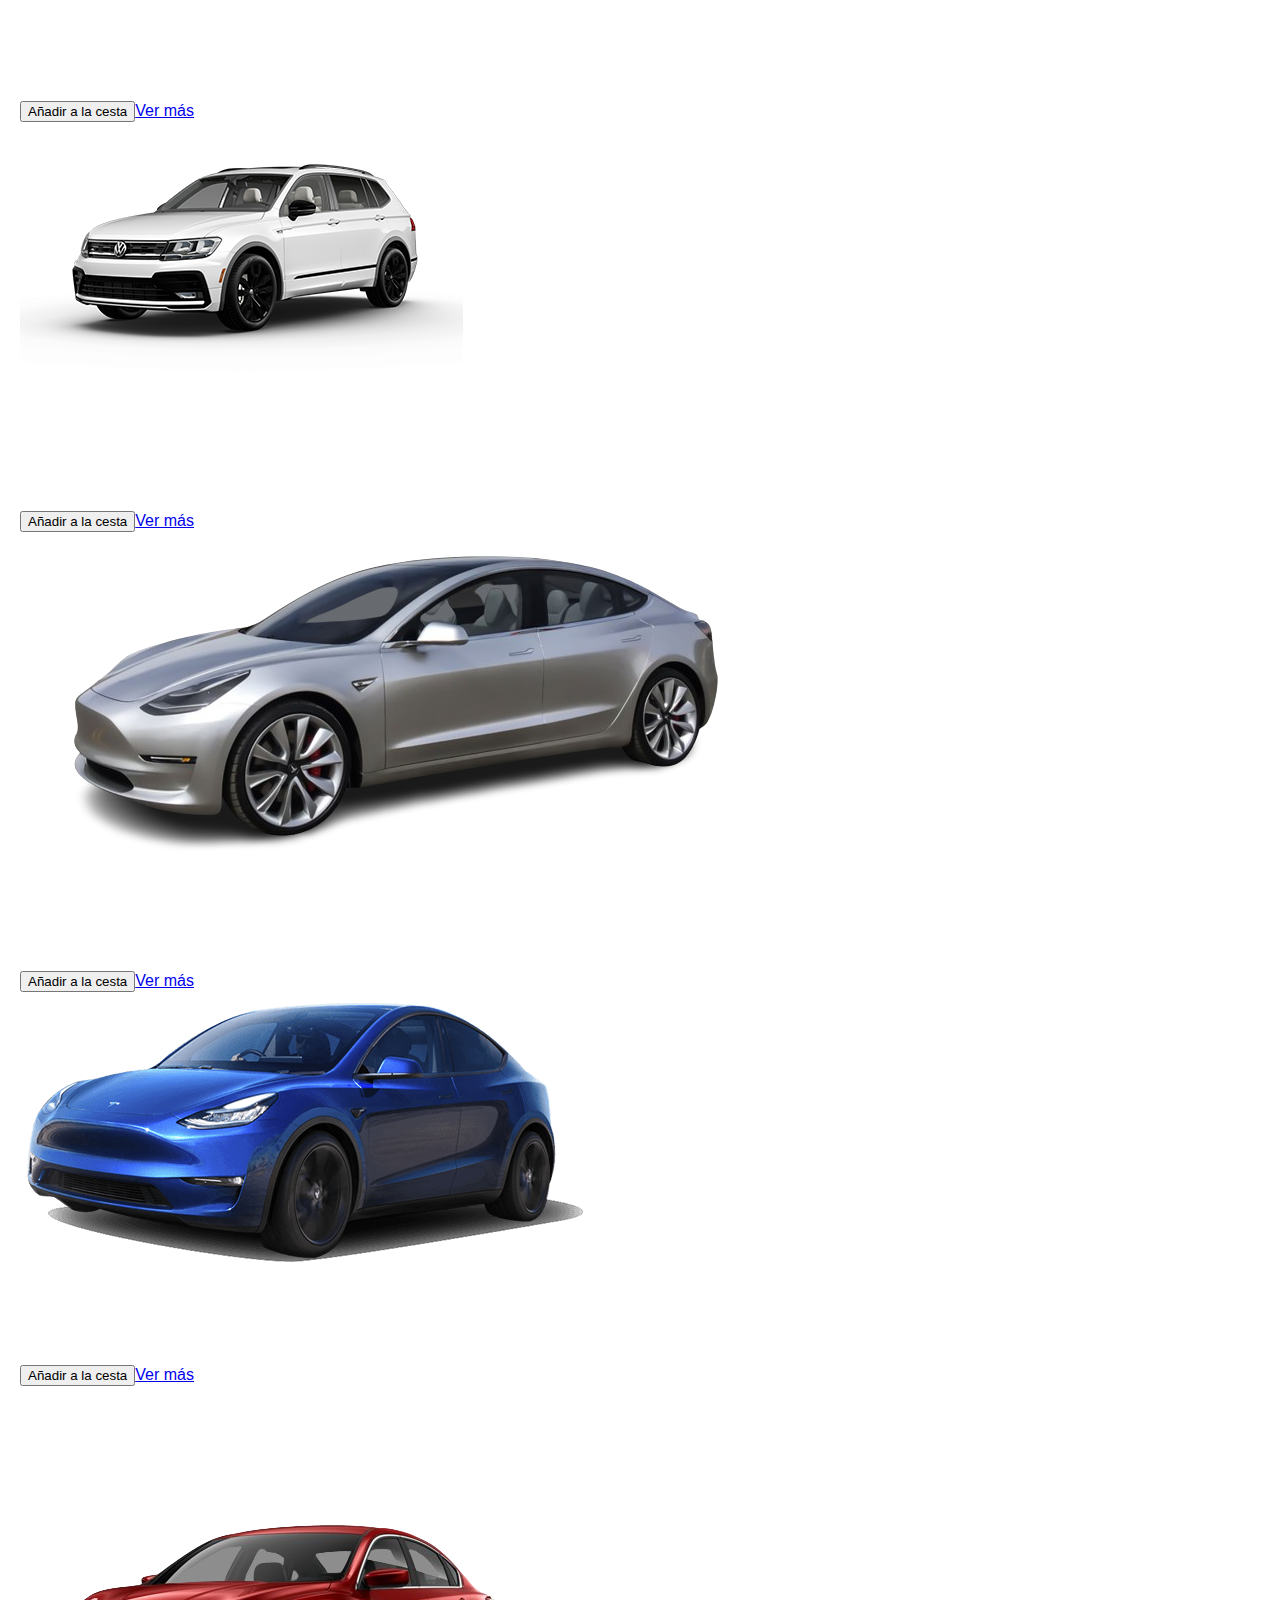
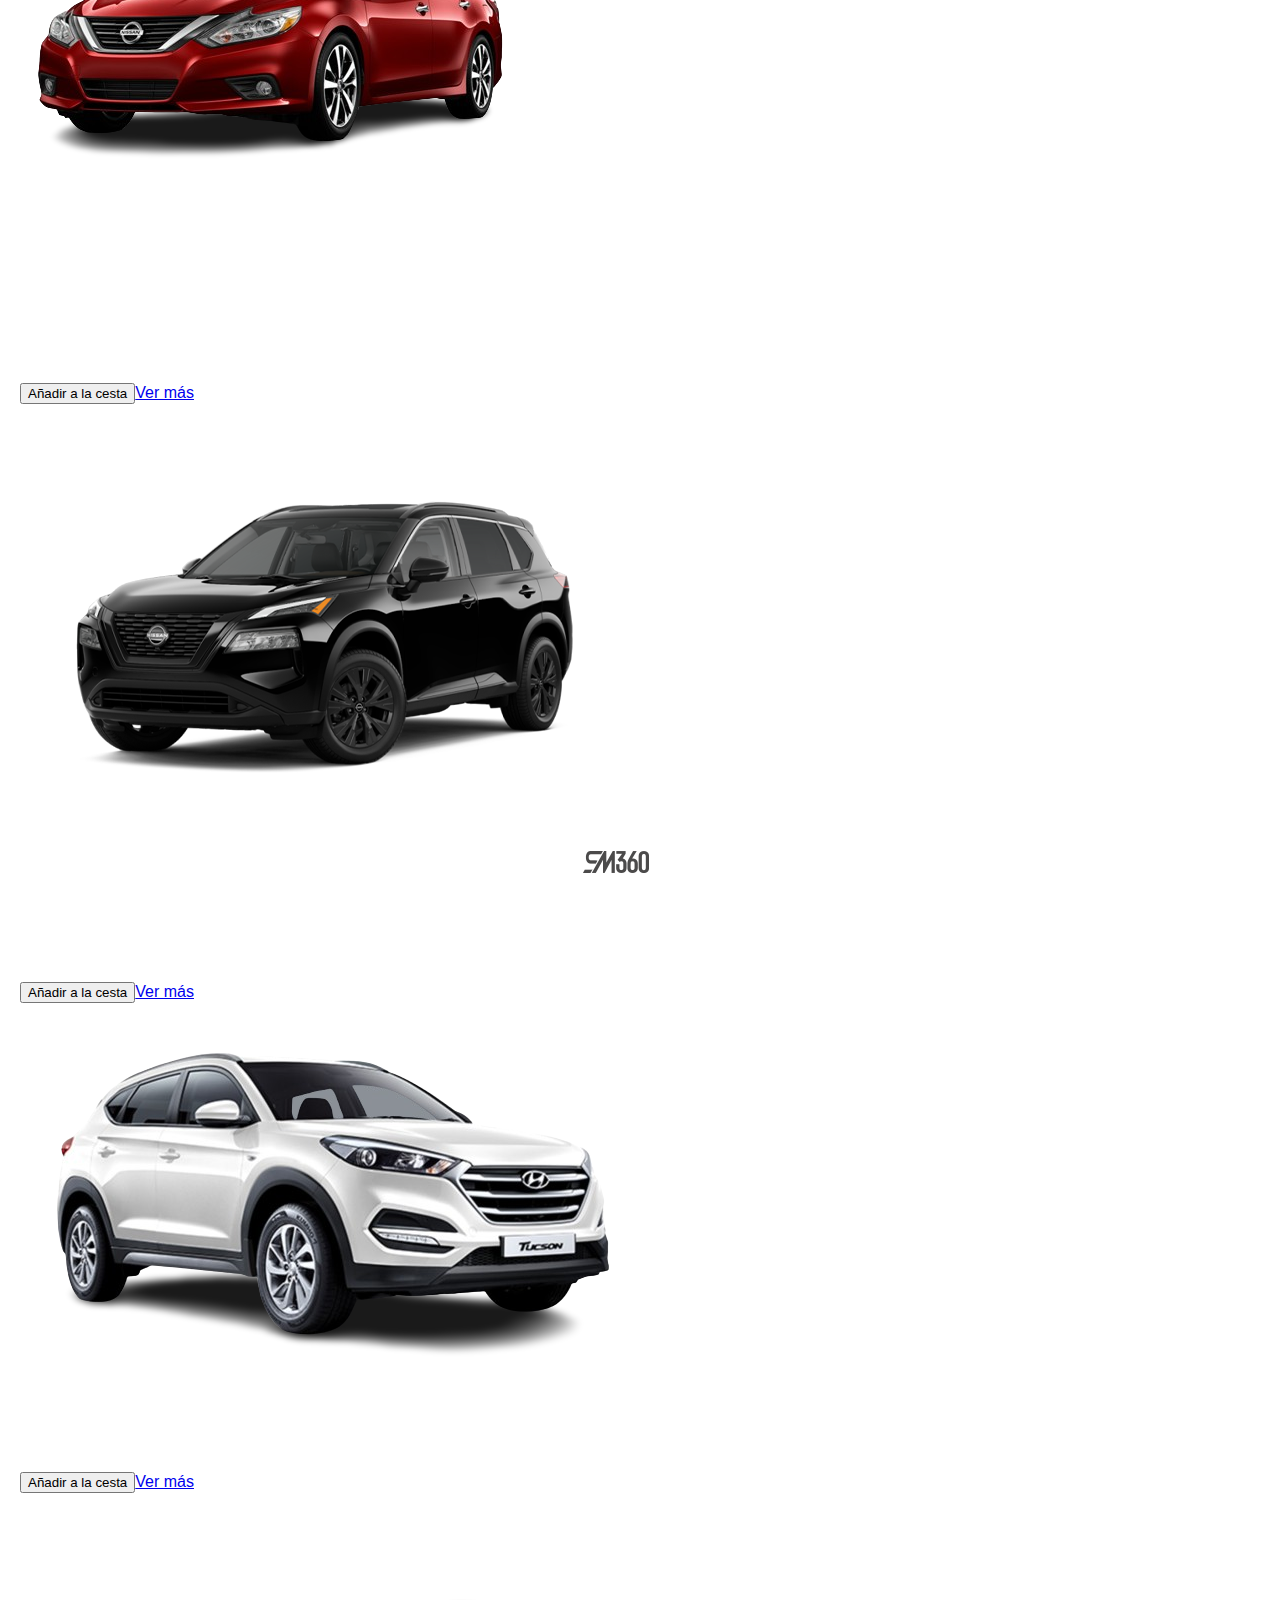
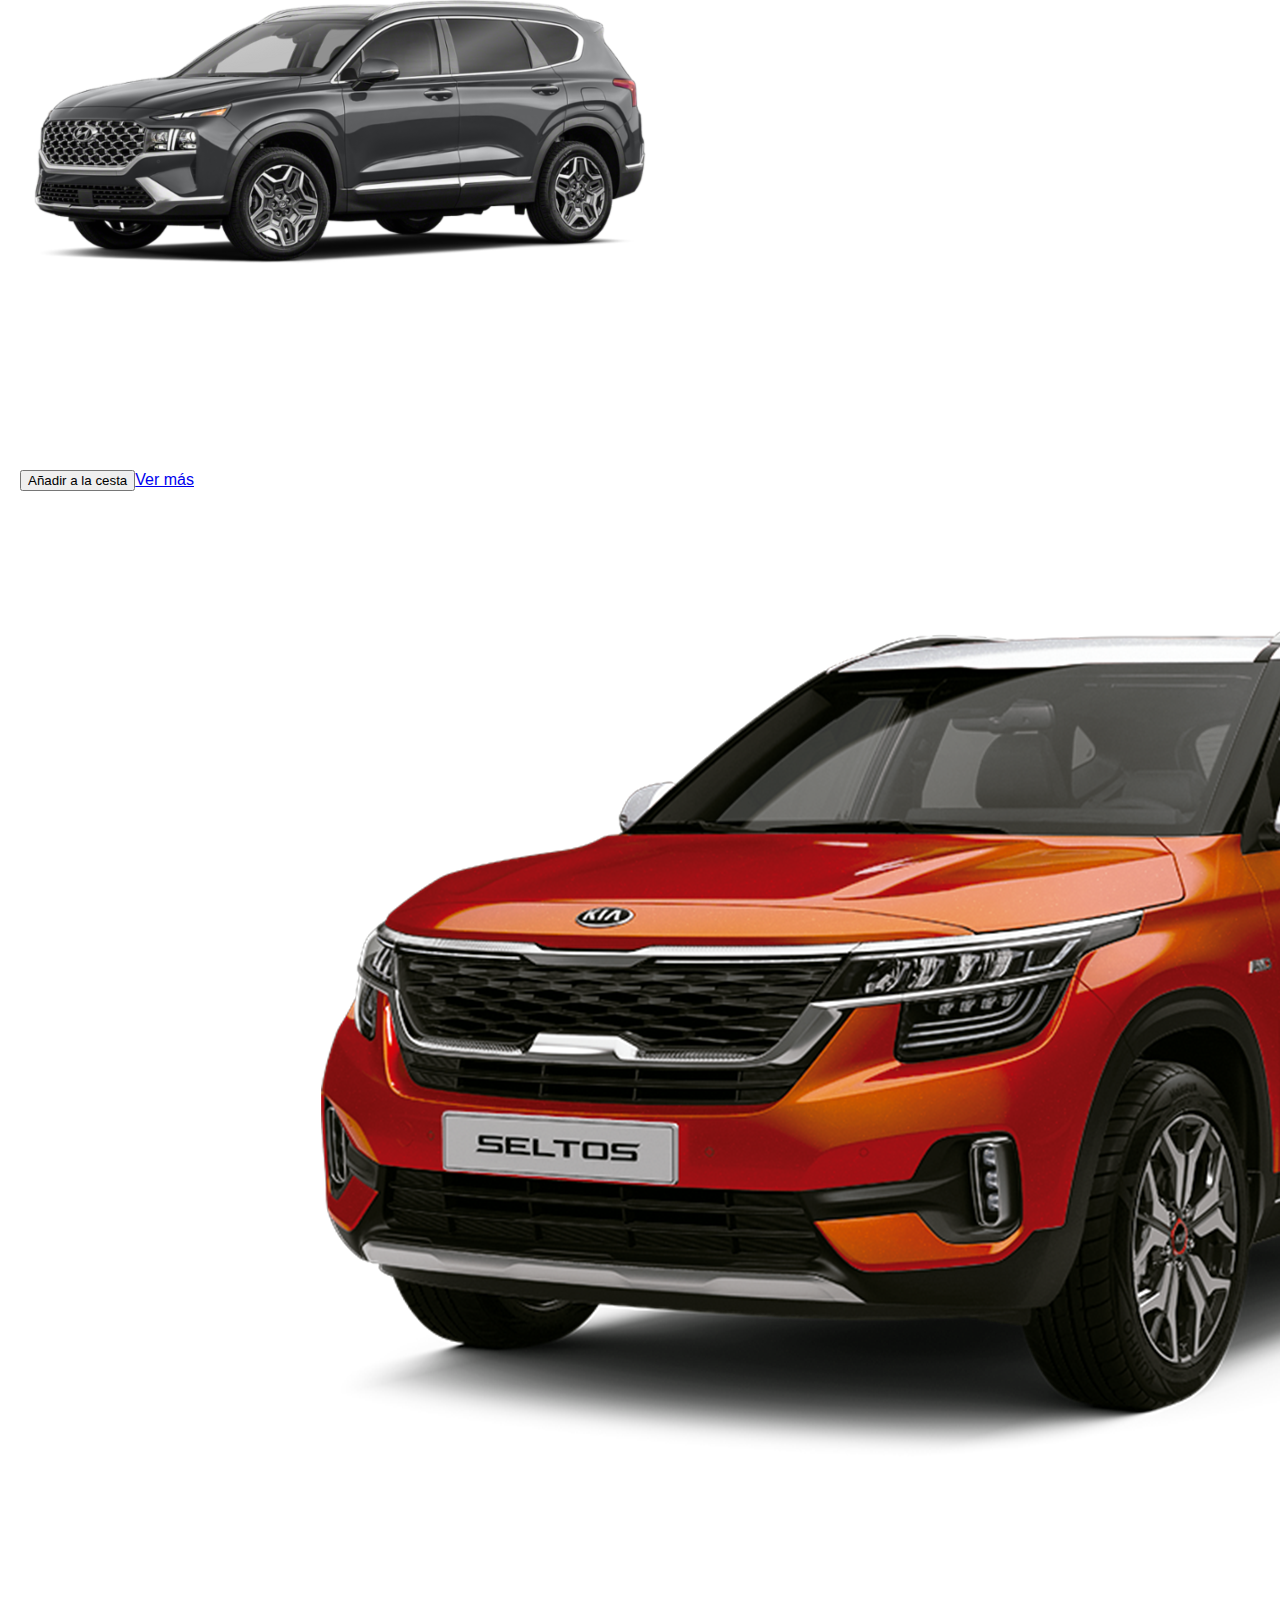
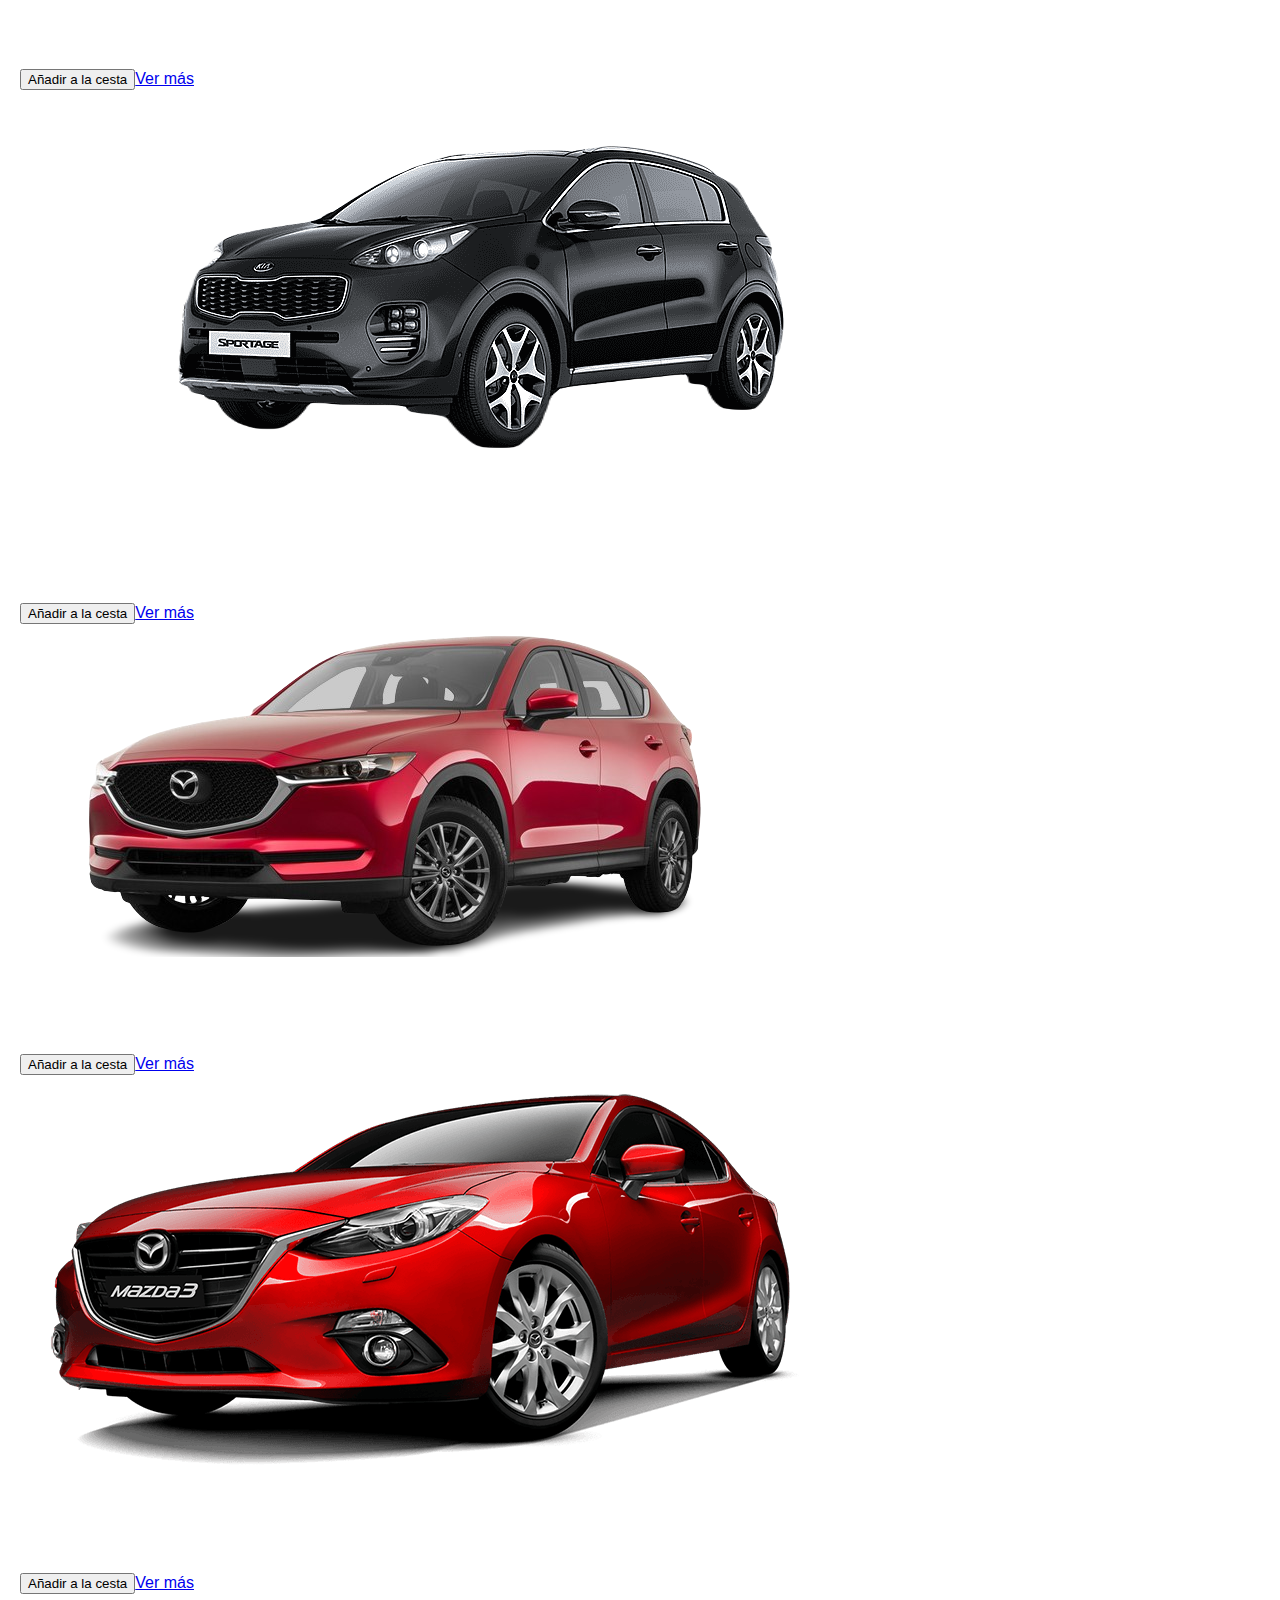
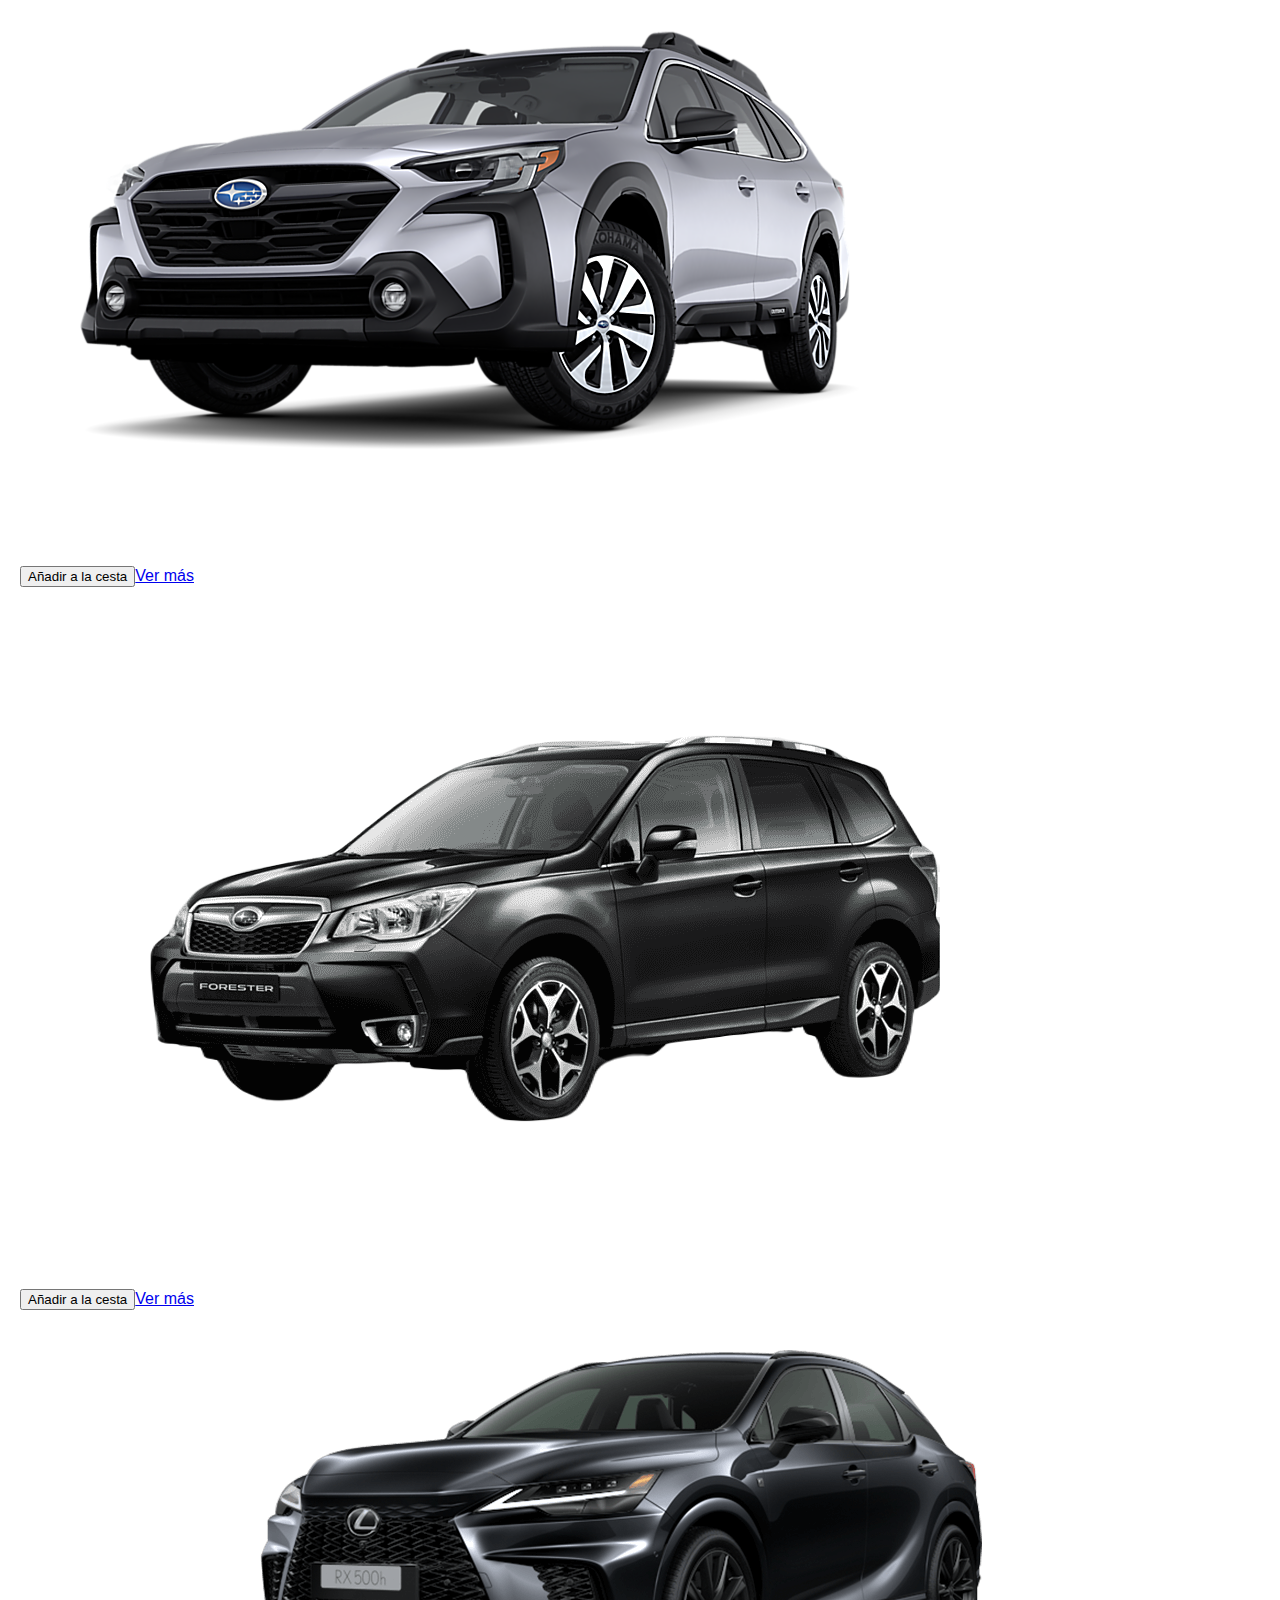
<file: productos.html>
<!DOCTYPE html>
<html lang="es">

<head>
  <meta charset="UTF-8">
  <meta name="viewport" content="width=device-width, initial-scale=1.0">
  <link rel="stylesheet" href="css/styles.css">
  <link href="https://cdn.jsdelivr.net/npm/bootstrap@5.3.2/dist/css/bootstrap.min.css" rel="stylesheet"
    integrity="sha384-T3c6CoIi6uLrA9TneNEoa7RxnatzjcDSCmG1MXxSR1GAsXEV/Dwwykc2MPK8M2HN" crossorigin="anonymous">

  <title>RS sport - modelos</title>
</head>

<body>
  <header style="display: flex; align-items: center; justify-content: center;">
    <img src="./img/logo.png" alt="" style="width: 70px; height: 70px; margin-right: 10px;">
    <h1 style="margin: 0;">RS sport</h1>
  </header>
  <nav class="navbar navbar-expand-lg bg-danger p-4">
    <div class="container-fluid">
      <button class="navbar-toggler" type="button" data-bs-toggle="collapse" data-bs-target="#navbarTogglerDemo03"
        aria-controls="navbarTogglerDemo03" aria-expanded="false" aria-label="Toggle navigation">
        <span class="navbar-toggler-icon"></span>
      </button>
      <a class="navbar-brand text-white" href="index.html">HOME</a>
      <div class="collapse navbar-collapse" id="navbarTogglerDemo03">
        <!-- Elementos a la izquierda -->
        <ul class="navbar-nav me-auto">
          <li class="nav-item">
            <a class="nav-link text-white" href="productos.html">Productos</a>
          </li>
          <li class="nav-item">
            <a class="nav-link text-white" href="cesta.html">Cesta</a>
          </li>
          <li class="nav-item">
            <a class="nav-link text-white" href="sobreNosotros.html">sobre nosotros</a>
          </li>
          <!-- Desplegable -->
          <li class="nav-item dropdown">
            <a class="nav-link dropdown-toggle text-white" href="#" id="navbarDropdown" role="button"
              data-bs-toggle="dropdown" aria-haspopup="true" aria-expanded="false">
              Informacion legal
            </a>
            <div class="dropdown-menu" aria-labelledby="navbarDropdown">
              <a class="dropdown-item" href="#">Nombre de la empresa</a>
              <a class="dropdown-item" href="#">Contacto</a>
              <a class="dropdown-item" href="#">Aviso legal</a>
              <a class="dropdown-item" href="#">Privacidad del sitio</a>
              <a class="dropdown-item" href="#">Condiciones de uso</a>
              <a class="dropdown-item" href="#">Condiciones de venta</a>
            </div>
          </li>

        </ul>

        <!-- Barra de búsqueda a la derecha -->
        <form class="d-flex ms-auto">
          <button id="botonBusquedaVoz" type="button" class="btn btn-success btn-lg mt-sm-1">
            <svg xmlns="http://www.w3.org/2000/svg" width="16" height="16" fill="currentColor" class="bi bi-mic-fill" viewBox="0 0 16 16">
              <path d="M5 3a3 3 0 0 1 6 0v5a3 3 0 0 1-6 0z"/>
              <path d="M3.5 6.5A.5.5 0 0 1 4 7v1a4 4 0 0 0 8 0V7a.5.5 0 0 1 1 0v1a5 5 0 0 1-4.5 4.975V15h3a.5.5 0 0 1 0 1h-7a.5.5 0 0 1 0-1h3v-2.025A5 5 0 0 1 3 8V7a.5.5 0 0 1 .5-.5"/>
            </svg>
          </button>
          <input class="form-control m-2" type="search" placeholder="Buscar" aria-label="Search" id="searchInput">
        </form>

        <!-- Botones de inicio y cierre de sesión con margen condicional para pantallas pequeñas -->
        <button id="botonIniciarSesion" class="btn btn-primary btn-lg mt-sm-1">Iniciar Sesión</button>
        <button id="botonCerrarSesion" class="btn btn-outline-primary btn-lg mt-sm-1" style="display: none;">Cerrar
          Sesión</button>
      </div>
    </div>
  </nav>

  <main>
    <!-- Sección de productos -->
    <section class="productos" id="productosSection">
      <h2 class="text-white d-flex justify-content-center">Catálogo de productos</h2>
      <div id="productos" class="row">
        <!-- Aquí se cargarán los productos dinámicamente mediante JavaScript -->
      </div>
    </section>

    <!-- Sección de cesta -->
    <section class="cesta" id="cestaSection" style="display: none;">
      <h2 class="text-white d-flex justify-content-center">Cesta de Compra</h2>
      <div id="productosEnCesta" class="row">
        <!-- Aquí se mostrarán los productos de la cesta -->
      </div>
    </section>
  </main>

  <footer class="container-fluid bg-dark text-light py-3">
    <div class="container">
      <p>&copy; RS sport</p>

      <div class="row">
        <div class="col-md-6">
          <a href="#" class="text-light">Nombre de la empresa</a><br>
          <a href="#" class="text-light">Contacto</a><br>
          <a href="#" class="text-light">Aviso legal</a><br>
        </div>

        <div class="col-md-6">
          <a href="#" class="text-light">Privacidad del sitio</a><br>
          <a href="#" class="text-light">Condiciones de uso</a><br>
          <a href="#" class="text-light">Condiciones de venta</a><br>
        </div>
      </div>
    </div>
  </footer>

  <script src="./js/producto.js"></script>
  <script src="./js/sesion.js"></script>
  <script src="https://cdn.jsdelivr.net/npm/bootstrap@5.3.2/dist/js/bootstrap.bundle.min.js"
    integrity="sha384-C6RzsynM9kWDrMNeT87bh95OGNyZPhcTNXj1NW7RuBCsyN/o0jlpcV8Qyq46cDfL"
    crossorigin="anonymous"></script>
</body>

</html>
</file>
<file: css/styles.css>
/* Estilos Generales */
body {
    font-family: 'Arial', sans-serif;
    margin: 0;
    padding: 0;
    box-sizing: border-box;
    color: white;
  }
  /* Cabecera */
  header {
    background-color: #333;
    color: #fff;
    text-align: center;
    padding: 20px;
  }
  .producto-en-cesta {
    justify-content: center;
    width: 30%;
    border: 1px solid #ccc;
    border-radius: 5px;
    padding: 10px;
    margin-bottom: 10px;
    background-color: white;
  }
   /* Estilos personalizados para el carrusel */
   .carousel-item {
    position: relative;
    text-align: center;
  }

  .carousel-item img {
    width: 100%;
    height: auto;
  }

  .carousel-caption {
    position: absolute;
    bottom: 0;
    left: 0;
    width: 70%;
    background-color: rgba(0, 0, 0, 0.7);
    color: white;
    padding: 15px;
    transform: translateY(-50%);
  }

  .carousel-caption h5,
  .carousel-caption p {
    margin: 0;
    padding: 5px 0;
  }

  .carousel-control-prev,
  .carousel-control-next {
    width: auto;
  }

  .carousel-control-prev-icon,
  .carousel-control-next-icon {
    background-color: rgba(0, 0, 0, 0.7);
  }

  .carousel-control-prev-icon:before,
  .carousel-control-next-icon:before {
    color: rgba(255, 255, 255, 0.8);
  }

  .carousel-control-prev {
    left: -50px;
  }

  .carousel-control-next {
    right: -50px;
  }

  .carousel-indicators {
    bottom: -40px;
  }
 
  
  .precio-producto {
    font-size: 1rem;
    margin-bottom: 5px;
  }
  
  .btn-eliminar {
    margin-top: 10px;
  }
  
  /* Navegación */
  nav {
    background-color: rgb(255, 9, 9);
    padding: 10px;
  }
  

  main {
    background-image: url(https://3.bp.blogspot.com/-GBmGlQTOVP4/U4IKbjJKnoI/AAAAAAACLYg/12z-O1_aeAw/s1600/a-10.gif);
    background-repeat: no-repeat; /* Para que no se repita */
    background-size: cover; /* Para que ocupe todo el espacio */
    background-position: center; /* Para centrar la imagen */
  }
  

  
  /* Zona Principal */
  main {
    padding: 20px;
  }
  #carouselInner img {
    width: 100%; /* Establece el ancho al 100% del contenedor para mantener el tamaño uniforme */
    height: auto; /* Permite que la altura se ajuste proporcionalmente al ancho */
    max-height: 500px; /* Puedes ajustar la altura máxima según tus preferencias */
  }  
  /* Pie de Página */
  footer {

    text-align: center;
    padding: 10px;
  }
  footer a{
    text-decoration: none;
    width: 100%;
  }
  body {
    font-family: sans-serif;
  }
  #banner-cookies {
    height: 100vh;
    width: 100vw;
    position: fixed;
    top: 0;
    left: 0;
    resize: vertical;
    overflow: auto;
    z-index: 999999999;
    background: rgba(0, 0, 0, 0.7);
    display: none; /* Inicialmente oculto */
  }

  #banner-cookies .contenedor-cookies {
    position: absolute;
    top: 50%;
    left: 20px;
    right: 20px;
    margin: -100px auto 0;
    background: #fff;
    padding: 20px;
    max-width: 500px;
  }

  #banner-cookies .seleccion-cookies {
    text-align: right;
  }

  #banner-cookies button {
    border: none;
    padding: 10px 20px;
    margin: 10px 0 0 10px;
    background: none;
    font-size: 1.1em;
  }

  #banner-cookies button.aceptar-cookies {
    background-color: #04aa6d;
    color: #fff;
  }

  #banner-cookies button.aceptar-cookies:focus,
  #banner-cookies button.aceptar-cookies:hover {
    background-color: #059862;
    cursor: pointer;
  }

  #banner-cookies button.denegar-cookies {
    padding: 5px 0;
    font-size: 0.9em;
    opacity: 0.8;
  }

  #banner-cookies button.denegar-cookies:focus,
  #banner-cookies button.denegar-cookies:hover {
    opacity: 1;
    cursor: pointer;
  }

  #banner-cookies hr {
    margin: 15px 0;
  }
</file>
